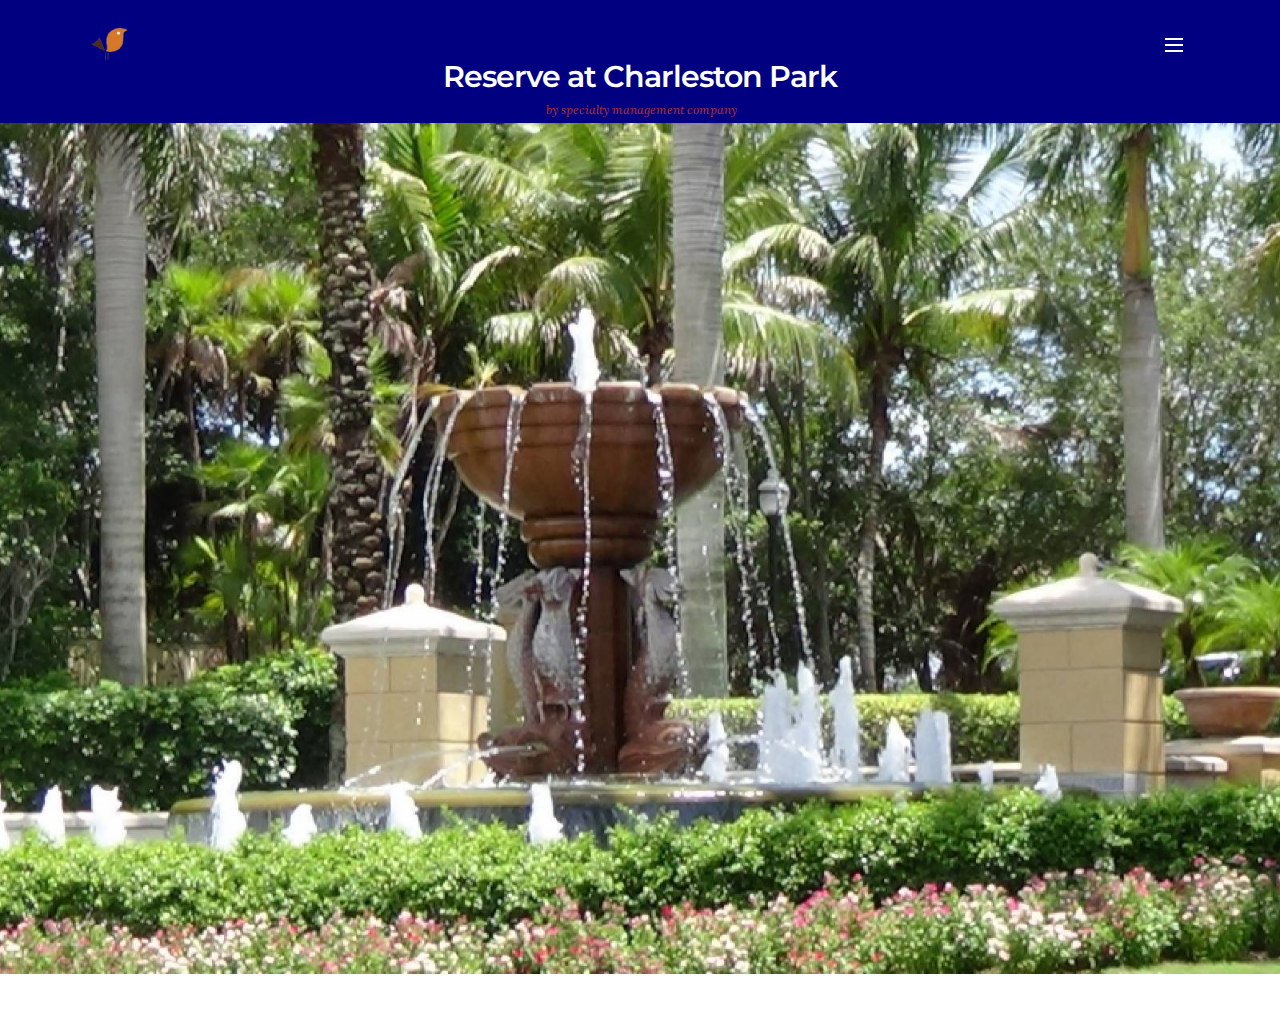
<file: index.html>
<!DOCTYPE html>
<html>
<head>
  <!-- Site made with Mobirise Website Builder v3.11.1, https://mobirise.com -->
  <meta charset="UTF-8">
  <meta http-equiv="X-UA-Compatible" content="IE=edge">
  <meta name="generator" content="Mobirise v3.11.1, mobirise.com">
  <meta name="viewport" content="width=device-width, initial-scale=1">
  <link rel="shortcut icon" href="assets/images/transbirdx120-128x128.png" type="image/x-icon">
  <meta name="description" content="">
  
  <link rel="stylesheet" href="https://fonts.googleapis.com/css?family=Lora:400,700,400italic,700italic&amp;subset=latin">
  <link rel="stylesheet" href="https://fonts.googleapis.com/css?family=Montserrat:400,700">
  <link rel="stylesheet" href="https://fonts.googleapis.com/css?family=Raleway:100,100i,200,200i,300,300i,400,400i,500,500i,600,600i,700,700i,800,800i,900,900i">
  <link rel="stylesheet" href="assets/bootstrap-material-design-font/css/material.css">
  <link rel="stylesheet" href="assets/tether/tether.min.css">
  <link rel="stylesheet" href="assets/bootstrap/css/bootstrap.min.css">
  <link rel="stylesheet" href="assets/animate.css/animate.min.css">
  <link rel="stylesheet" href="assets/dropdown/css/style.css">
  <link rel="stylesheet" href="assets/theme/css/style.css">
  <link rel="stylesheet" href="assets/mobirise/css/mbr-additional.css" type="text/css">
  
  
  
</head>
<body>
<section id="menu-m">

    <nav class="navbar navbar-dropdown bg-color transparent navbar-fixed-top">
        <div class="container">

            <div class="mbr-table">
                <div class="mbr-table-cell">

                    <div class="navbar-brand">
                        <a href="http://www.greatcommunities.com/SMC_Corporate_Website/Contact_Us.html" class="navbar-logo"><img src="assets/images/transbirdx120-128x128.png" alt="Mobirise"></a>
                        
                    </div>

                </div>
                <div class="mbr-table-cell">

                    <button class="navbar-toggler pull-xs-right" type="button" data-toggle="collapse" data-target="#exCollapsingNavbar">
                        <div class="hamburger-icon"></div>
                    </button>

                    <ul class="nav-dropdown collapse pull-xs-right nav navbar-nav navbar-toggleable-xl" id="exCollapsingNavbar"><li class="nav-item dropdown"><a class="nav-link link dropdown-toggle" href="https://mobirise.com/" data-toggle="dropdown-submenu" aria-expanded="false">Board and Committees</a><div class="dropdown-menu"><div class="dropdown"><a class="dropdown-item dropdown-toggle" href="bodpage.html" data-toggle="dropdown-submenu" aria-expanded="false">Board of Directors</a></div><a class="dropdown-item" href="arcpage.html">ARC Committee</a></div></li><li class="nav-item dropdown"><a class="nav-link link dropdown-toggle" data-toggle="dropdown-submenu" href="localgovernmentpage.html" aria-expanded="false">Local Governments</a><div class="dropdown-menu"><a class="dropdown-item" href="https://mobirise.com/">Mobile friendly</a><a class="dropdown-item" href="https://mobirise.com/">Based on Bootstrap</a><div class="dropdown"><a class="dropdown-item dropdown-toggle" data-toggle="dropdown-submenu" href="https://mobirise.com/">Trendy blocks</a><div class="dropdown-menu dropdown-submenu"><a class="dropdown-item" href="https://mobirise.com/">Image/content slider</a><a class="dropdown-item" href="https://mobirise.com/">Contact forms</a><a class="dropdown-item" href="https://mobirise.com/">Image gallery</a><a class="dropdown-item" href="https://mobirise.com/">Mobile menu</a><a class="dropdown-item" href="https://mobirise.com/">Google maps</a><a class="dropdown-item" href="https://mobirise.com/">Social buttons</a><a class="dropdown-item" href="https://mobirise.com/">Google fonts</a><a class="dropdown-item" href="https://mobirise.com/">Video background</a></div></div><a class="dropdown-item" href="https://mobirise.com/">Host anywhere</a></div></li><li class="nav-item dropdown open"><a class="nav-link link dropdown-toggle" data-toggle="dropdown-submenu" href="https://mobirise.com/" aria-expanded="true">Governing Documents</a><div class="dropdown-menu"><a class="dropdown-item" href="http://forums.mobirise.com/">Forum</a><a class="dropdown-item" href="https://mobirise.com/">Tutorials</a><a class="dropdown-item" href="https://mobirise.com/">Contact us</a></div></li><li class="nav-item nav-btn"><a class="nav-link btn btn-white btn-white-outline" href="index.html">Home</a></li></ul>
                    <button hidden="" class="navbar-toggler navbar-close" type="button" data-toggle="collapse" data-target="#exCollapsingNavbar">
                        <div class="close-icon"></div>
                    </button>

                </div>
            </div>

        </div>
    </nav>

</section>

<section class="engine"><a rel="external" href="https://mobirise.com">Site Maker</a></section><section class="mbr-section mbr-section__container article mbr-after-navbar" id="header3-j" style="background-color: rgb(0, 0, 128); padding-top: 60px; padding-bottom: 0px;">
    <div class="container">
        <div class="row">
            <div class="col-xs-12">
                <h3 class="mbr-section-title display-2">Reserve at Charleston Park</h3>
                <small class="mbr-section-subtitle">&nbsp;by specialty management company</small>
            </div>
        </div>
    </div>
</section>

<section class="mbr-section mbr-section-hero mbr-section-full mbr-parallax-background" id="header1-l" style="background-image: url(assets/images/dsc00015-2000x1125.jpg);">

    

    <div class="mbr-table-cell">

        <div class="container">
            <div class="row">
                <div class="mbr-section col-md-10 col-md-offset-1 text-xs-center">

                    
                    
                    
                </div>
            </div>
        </div>
    </div>

    

</section>


  <script src="assets/web/assets/jquery/jquery.min.js"></script>
  <script src="assets/tether/tether.min.js"></script>
  <script src="assets/bootstrap/js/bootstrap.min.js"></script>
  <script src="assets/smooth-scroll/SmoothScroll.js"></script>
  <script src="assets/viewportChecker/jquery.viewportchecker.js"></script>
  <script src="assets/jarallax/jarallax.js"></script>
  <script src="assets/dropdown/js/script.min.js"></script>
  <script src="assets/touchSwipe/jquery.touchSwipe.min.js"></script>
  <script src="assets/theme/js/script.js"></script>
  
  
  <input name="animation" type="hidden">
  </body>
</html>
</file>
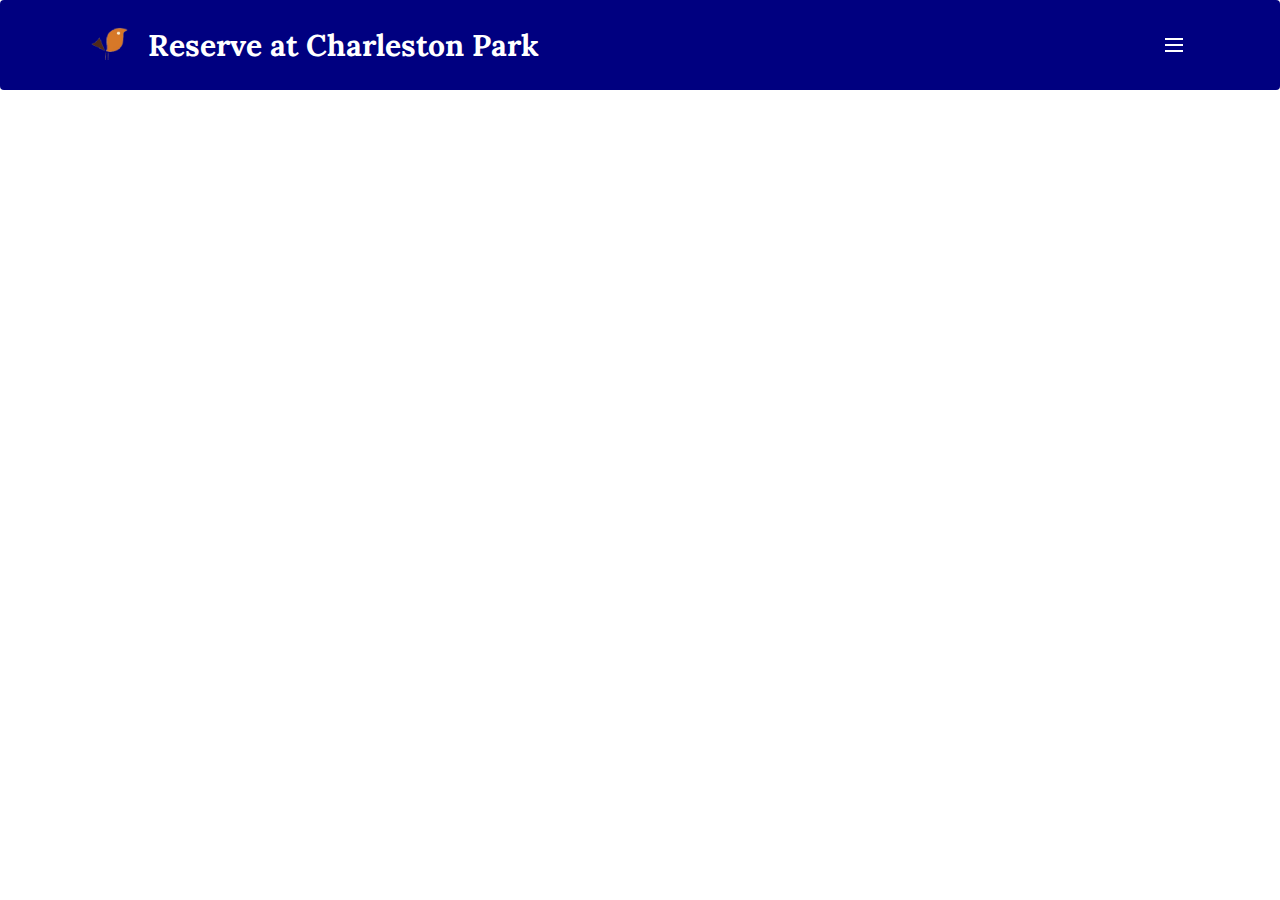
<file: arcpage.html>
<!DOCTYPE html>
<html>
<head>
  <!-- Site made with Mobirise Website Builder v3.11.1, https://mobirise.com -->
  <meta charset="UTF-8">
  <meta http-equiv="X-UA-Compatible" content="IE=edge">
  <meta name="generator" content="Mobirise v3.11.1, mobirise.com">
  <meta name="viewport" content="width=device-width, initial-scale=1">
  <link rel="shortcut icon" href="assets/images/transbirdx120-128x128.png" type="image/x-icon">
  <meta name="description" content="Website Maker Description">
  <title>Website Maker Title</title>
  <link rel="stylesheet" href="https://fonts.googleapis.com/css?family=Lora:400,700,400italic,700italic&amp;subset=latin">
  <link rel="stylesheet" href="https://fonts.googleapis.com/css?family=Montserrat:400,700">
  <link rel="stylesheet" href="https://fonts.googleapis.com/css?family=Raleway:100,100i,200,200i,300,300i,400,400i,500,500i,600,600i,700,700i,800,800i,900,900i">
  <link rel="stylesheet" href="assets/bootstrap-material-design-font/css/material.css">
  <link rel="stylesheet" href="assets/tether/tether.min.css">
  <link rel="stylesheet" href="assets/bootstrap/css/bootstrap.min.css">
  <link rel="stylesheet" href="assets/dropdown/css/style.css">
  <link rel="stylesheet" href="assets/animate.css/animate.min.css">
  <link rel="stylesheet" href="assets/theme/css/style.css">
  <link rel="stylesheet" href="assets/mobirise/css/mbr-additional.css" type="text/css">
  
  
  
</head>
<body>
<section id="ext_menu-9">

    <nav class="navbar navbar-dropdown">
        <div class="container">

            <div class="mbr-table">
                <div class="mbr-table-cell">

                    <div class="navbar-brand">
                        <a href="https://mobirise.com" class="navbar-logo"><img src="assets/images/transbirdx120-128x128.png" alt="Mobirise"></a>
                        <a class="navbar-caption text-white" href="index.html">Reserve at Charleston Park<br></a>
                    </div>

                </div>
                <div class="mbr-table-cell">

                    <button class="navbar-toggler pull-xs-right" type="button" data-toggle="collapse" data-target="#exCollapsingNavbar">
                        <div class="hamburger-icon"></div>
                    </button>

                    <ul class="nav-dropdown collapse pull-xs-right nav navbar-nav navbar-toggleable-xl" id="exCollapsingNavbar"><li class="nav-item dropdown"><a class="nav-link link dropdown-toggle" href="https://mobirise.com/" data-toggle="dropdown-submenu" aria-expanded="false">Board &amp; Committee Info</a><div class="dropdown-menu"><a class="dropdown-item" href="#">Board of Directors</a><a class="dropdown-item" href="arcpage.html">ARC Committee</a></div></li><li class="nav-item"><a class="nav-link link" href="https://mobirise.com/">FEATURES</a></li><li class="nav-item"><a class="nav-link link" href="https://mobirise.com/">HELP</a></li><li class="nav-item nav-btn"><a class="nav-link btn btn-white btn-white-outline" href="index.html">Home</a></li><li class="nav-item nav-btn"><a class="nav-link btn btn-primary" href="https://mobirise.com/">BUY</a></li></ul>
                    <button hidden="" class="navbar-toggler navbar-close" type="button" data-toggle="collapse" data-target="#exCollapsingNavbar">
                        <div class="close-icon"></div>
                    </button>

                </div>
            </div>

        </div>
    </nav>

</section>


  <section class="engine"><a rel="external" href="https://mobirise.com">Mobirise</a></section><script src="assets/web/assets/jquery/jquery.min.js"></script>
  <script src="assets/tether/tether.min.js"></script>
  <script src="assets/bootstrap/js/bootstrap.min.js"></script>
  <script src="assets/smooth-scroll/SmoothScroll.js"></script>
  <script src="assets/dropdown/js/script.min.js"></script>
  <script src="assets/touchSwipe/jquery.touchSwipe.min.js"></script>
  <script src="assets/viewportChecker/jquery.viewportchecker.js"></script>
  <script src="assets/theme/js/script.js"></script>
  
  
  <input name="animation" type="hidden">
  </body>
</html>
</file>
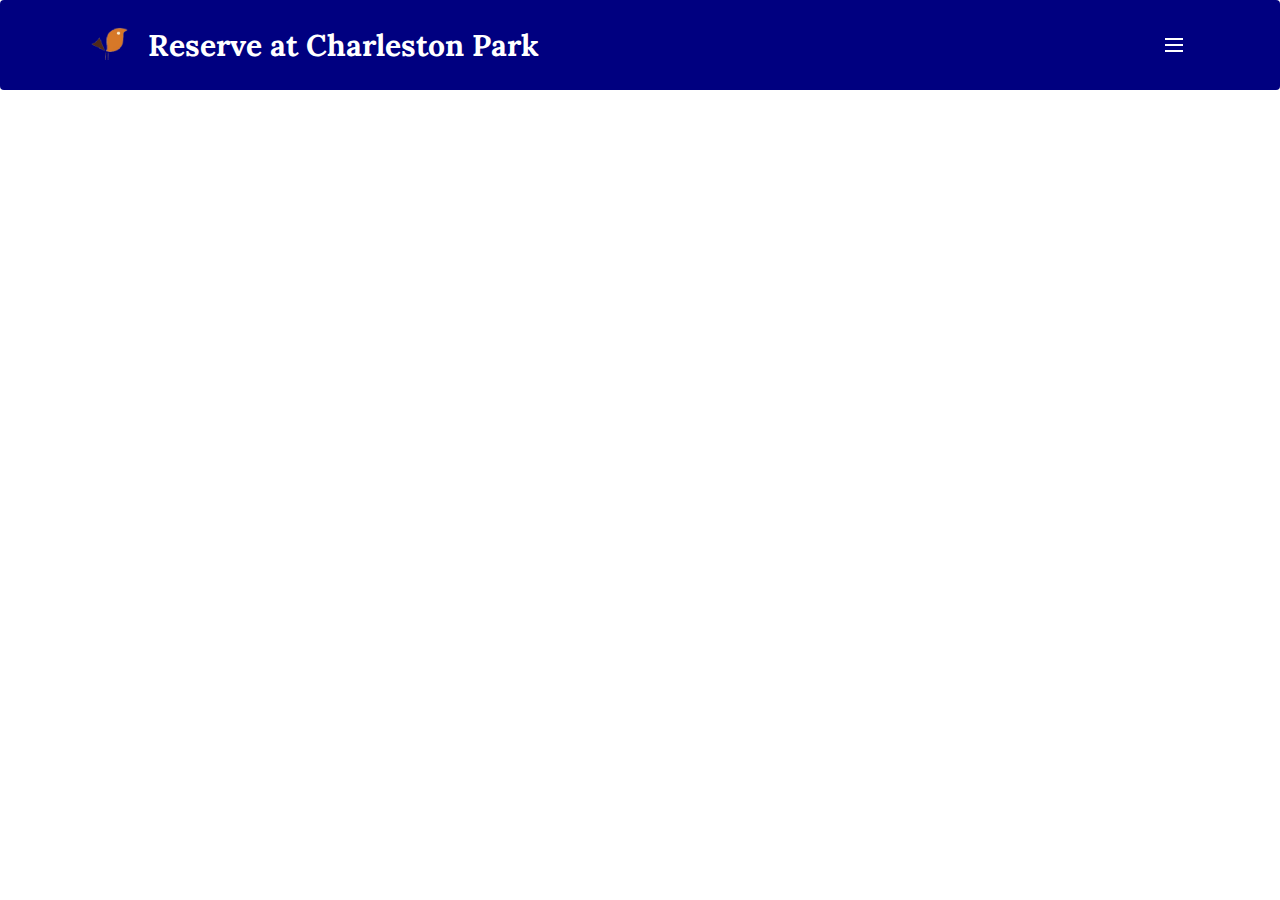
<file: bodpage.html>
<!DOCTYPE html>
<html>
<head>
  <!-- Site made with Mobirise Website Builder v3.11.1, https://mobirise.com -->
  <meta charset="UTF-8">
  <meta http-equiv="X-UA-Compatible" content="IE=edge">
  <meta name="generator" content="Mobirise v3.11.1, mobirise.com">
  <meta name="viewport" content="width=device-width, initial-scale=1">
  <link rel="shortcut icon" href="assets/images/transbirdx120-128x128.png" type="image/x-icon">
  <meta name="description" content="Website Maker Description">
  <title>Website Maker Title</title>
  <link rel="stylesheet" href="https://fonts.googleapis.com/css?family=Lora:400,700,400italic,700italic&amp;subset=latin">
  <link rel="stylesheet" href="https://fonts.googleapis.com/css?family=Montserrat:400,700">
  <link rel="stylesheet" href="https://fonts.googleapis.com/css?family=Raleway:100,100i,200,200i,300,300i,400,400i,500,500i,600,600i,700,700i,800,800i,900,900i">
  <link rel="stylesheet" href="assets/bootstrap-material-design-font/css/material.css">
  <link rel="stylesheet" href="assets/tether/tether.min.css">
  <link rel="stylesheet" href="assets/bootstrap/css/bootstrap.min.css">
  <link rel="stylesheet" href="assets/dropdown/css/style.css">
  <link rel="stylesheet" href="assets/animate.css/animate.min.css">
  <link rel="stylesheet" href="assets/theme/css/style.css">
  <link rel="stylesheet" href="assets/mobirise/css/mbr-additional.css" type="text/css">
  
  
  
</head>
<body>
<section id="ext_menu-8">

    <nav class="navbar navbar-dropdown">
        <div class="container">

            <div class="mbr-table">
                <div class="mbr-table-cell">

                    <div class="navbar-brand">
                        <a href="https://mobirise.com" class="navbar-logo"><img src="assets/images/transbirdx120-128x128.png" alt="Mobirise"></a>
                        <a class="navbar-caption text-white" href="index.html">Reserve at Charleston Park<br></a>
                    </div>

                </div>
                <div class="mbr-table-cell">

                    <button class="navbar-toggler pull-xs-right" type="button" data-toggle="collapse" data-target="#exCollapsingNavbar">
                        <div class="hamburger-icon"></div>
                    </button>

                    <ul class="nav-dropdown collapse pull-xs-right nav navbar-nav navbar-toggleable-xl" id="exCollapsingNavbar"><li class="nav-item dropdown"><a class="nav-link link dropdown-toggle" href="https://mobirise.com/" data-toggle="dropdown-submenu" aria-expanded="false">Board &amp; Committee Info</a><div class="dropdown-menu"><a class="dropdown-item" href="#">Board of Directors</a><a class="dropdown-item" href="arcpage.html">ARC Committee</a></div></li><li class="nav-item"><a class="nav-link link" href="https://mobirise.com/">FEATURES</a></li><li class="nav-item"><a class="nav-link link" href="https://mobirise.com/">HELP</a></li><li class="nav-item nav-btn"><a class="nav-link btn btn-white btn-white-outline" href="index.html">Home</a></li><li class="nav-item nav-btn"><a class="nav-link btn btn-primary" href="https://mobirise.com/">BUY</a></li></ul>
                    <button hidden="" class="navbar-toggler navbar-close" type="button" data-toggle="collapse" data-target="#exCollapsingNavbar">
                        <div class="close-icon"></div>
                    </button>

                </div>
            </div>

        </div>
    </nav>

</section>


  <section class="engine"><a rel="external" href="https://mobirise.com">Mobirise Website Maker</a></section><script src="assets/web/assets/jquery/jquery.min.js"></script>
  <script src="assets/tether/tether.min.js"></script>
  <script src="assets/bootstrap/js/bootstrap.min.js"></script>
  <script src="assets/smooth-scroll/SmoothScroll.js"></script>
  <script src="assets/dropdown/js/script.min.js"></script>
  <script src="assets/touchSwipe/jquery.touchSwipe.min.js"></script>
  <script src="assets/viewportChecker/jquery.viewportchecker.js"></script>
  <script src="assets/theme/js/script.js"></script>
  
  
  <input name="animation" type="hidden">
  </body>
</html>
</file>
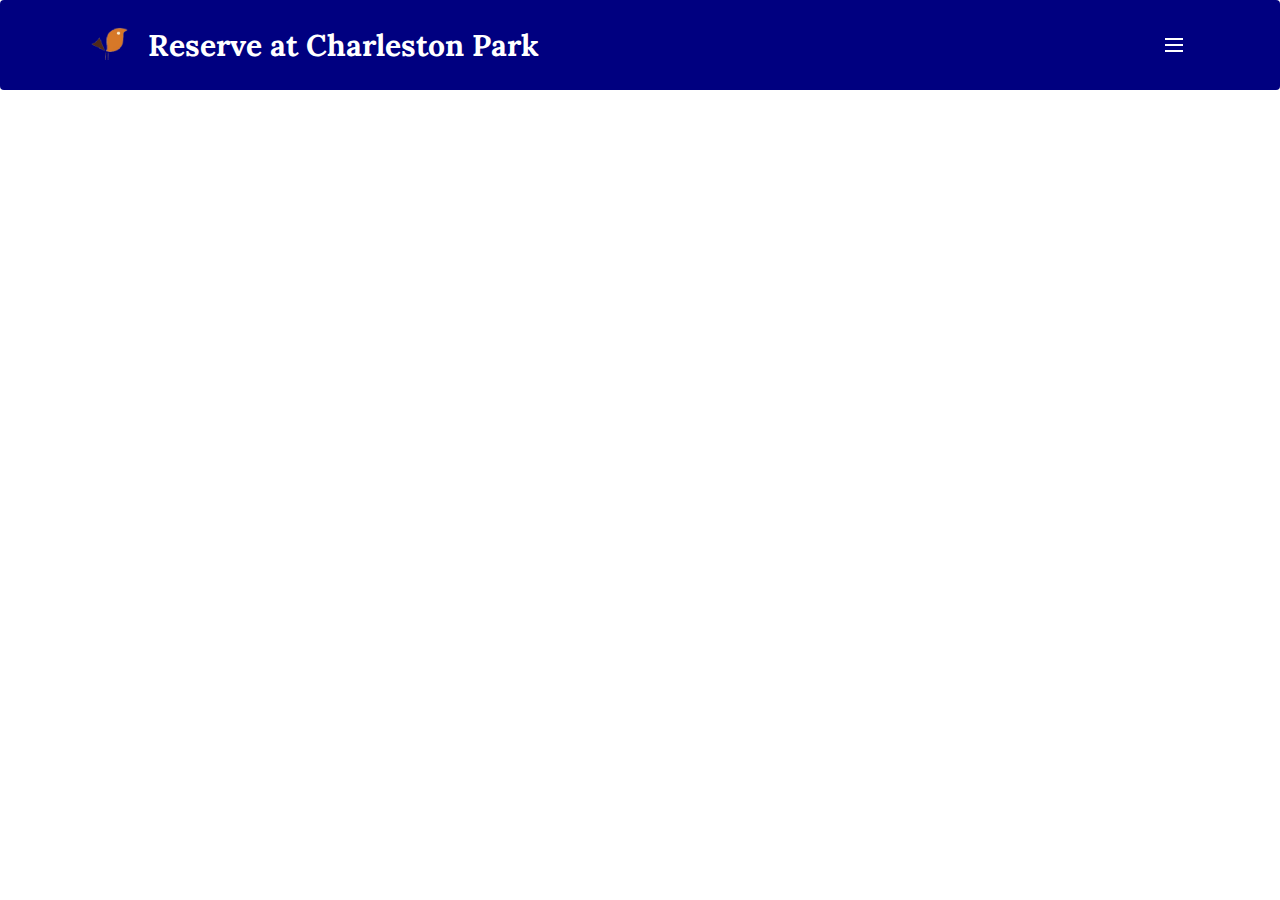
<file: docpage.html>
<!DOCTYPE html>
<html>
<head>
  <!-- Site made with Mobirise Website Builder v3.11.1, https://mobirise.com -->
  <meta charset="UTF-8">
  <meta http-equiv="X-UA-Compatible" content="IE=edge">
  <meta name="generator" content="Mobirise v3.11.1, mobirise.com">
  <meta name="viewport" content="width=device-width, initial-scale=1">
  <link rel="shortcut icon" href="assets/images/transbirdx120-128x128.png" type="image/x-icon">
  <meta name="description" content="Website Maker Description">
  <title>Website Maker Title</title>
  <link rel="stylesheet" href="https://fonts.googleapis.com/css?family=Lora:400,700,400italic,700italic&amp;subset=latin">
  <link rel="stylesheet" href="https://fonts.googleapis.com/css?family=Montserrat:400,700">
  <link rel="stylesheet" href="https://fonts.googleapis.com/css?family=Raleway:100,100i,200,200i,300,300i,400,400i,500,500i,600,600i,700,700i,800,800i,900,900i">
  <link rel="stylesheet" href="assets/bootstrap-material-design-font/css/material.css">
  <link rel="stylesheet" href="assets/tether/tether.min.css">
  <link rel="stylesheet" href="assets/bootstrap/css/bootstrap.min.css">
  <link rel="stylesheet" href="assets/dropdown/css/style.css">
  <link rel="stylesheet" href="assets/animate.css/animate.min.css">
  <link rel="stylesheet" href="assets/theme/css/style.css">
  <link rel="stylesheet" href="assets/mobirise/css/mbr-additional.css" type="text/css">
  
  
  
</head>
<body>
<section id="ext_menu-a">

    <nav class="navbar navbar-dropdown">
        <div class="container">

            <div class="mbr-table">
                <div class="mbr-table-cell">

                    <div class="navbar-brand">
                        <a href="https://mobirise.com" class="navbar-logo"><img src="assets/images/transbirdx120-128x128.png" alt="Mobirise"></a>
                        <a class="navbar-caption text-white" href="index.html">Reserve at Charleston Park<br></a>
                    </div>

                </div>
                <div class="mbr-table-cell">

                    <button class="navbar-toggler pull-xs-right" type="button" data-toggle="collapse" data-target="#exCollapsingNavbar">
                        <div class="hamburger-icon"></div>
                    </button>

                    <ul class="nav-dropdown collapse pull-xs-right nav navbar-nav navbar-toggleable-xl" id="exCollapsingNavbar"><li class="nav-item dropdown"><a class="nav-link link dropdown-toggle" href="https://mobirise.com/" data-toggle="dropdown-submenu" aria-expanded="false">Board &amp; Committee Info</a><div class="dropdown-menu"><a class="dropdown-item" href="#">Board of Directors</a><a class="dropdown-item" href="arcpage.html">ARC Committee</a></div></li><li class="nav-item"><a class="nav-link link" href="https://mobirise.com/">FEATURES</a></li><li class="nav-item"><a class="nav-link link" href="https://mobirise.com/">HELP</a></li><li class="nav-item nav-btn"><a class="nav-link btn btn-white btn-white-outline" href="index.html">Home</a></li><li class="nav-item nav-btn"><a class="nav-link btn btn-primary" href="https://mobirise.com/">BUY</a></li></ul>
                    <button hidden="" class="navbar-toggler navbar-close" type="button" data-toggle="collapse" data-target="#exCollapsingNavbar">
                        <div class="close-icon"></div>
                    </button>

                </div>
            </div>

        </div>
    </nav>

</section>


  <section class="engine"><a rel="external" href="https://mobirise.com">Web Page Builder</a></section><script src="assets/web/assets/jquery/jquery.min.js"></script>
  <script src="assets/tether/tether.min.js"></script>
  <script src="assets/bootstrap/js/bootstrap.min.js"></script>
  <script src="assets/smooth-scroll/SmoothScroll.js"></script>
  <script src="assets/dropdown/js/script.min.js"></script>
  <script src="assets/touchSwipe/jquery.touchSwipe.min.js"></script>
  <script src="assets/viewportChecker/jquery.viewportchecker.js"></script>
  <script src="assets/theme/js/script.js"></script>
  
  
  <input name="animation" type="hidden">
  </body>
</html>
</file>
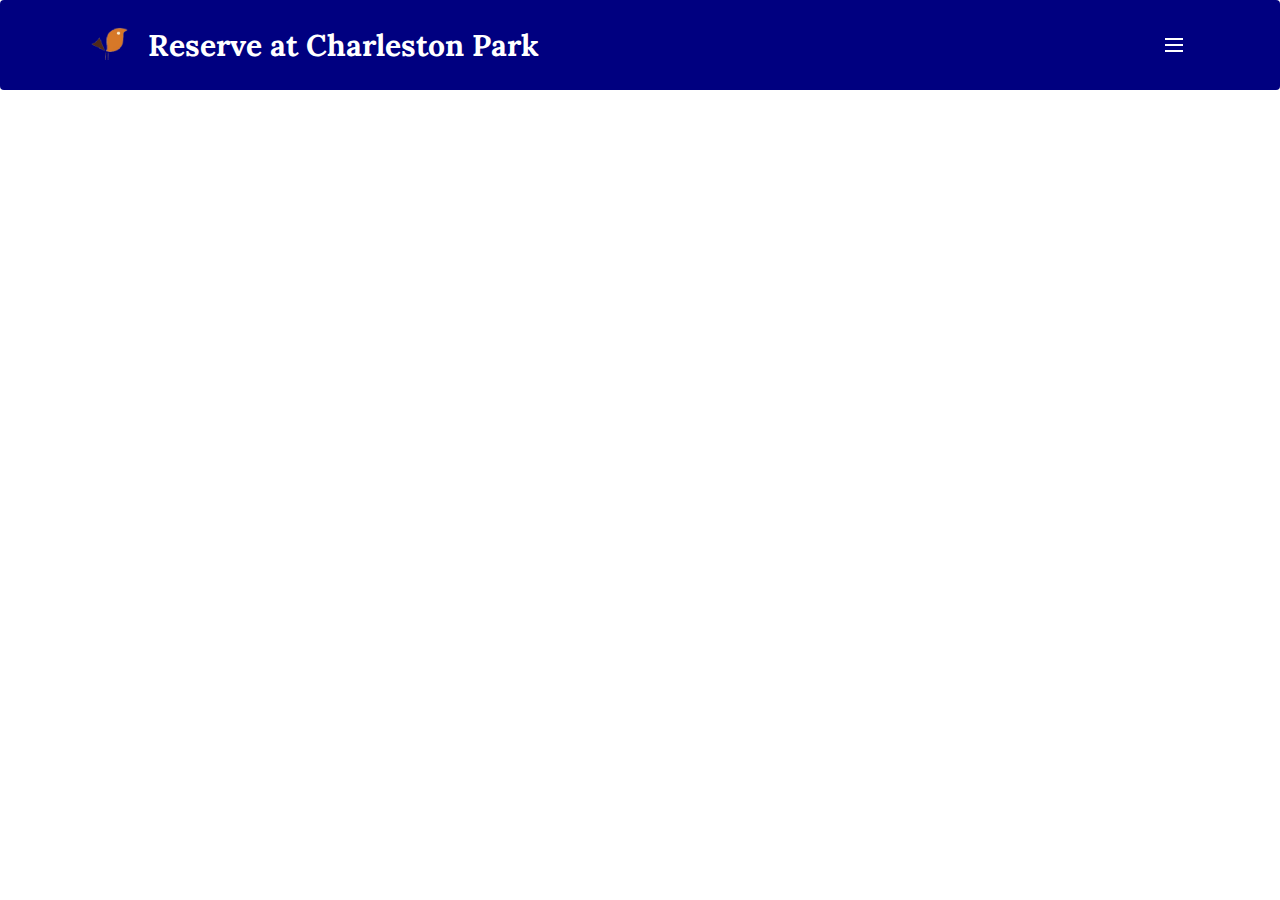
<file: localgovernmentpage.html>
<!DOCTYPE html>
<html>
<head>
  <!-- Site made with Mobirise Website Builder v3.11.1, https://mobirise.com -->
  <meta charset="UTF-8">
  <meta http-equiv="X-UA-Compatible" content="IE=edge">
  <meta name="generator" content="Mobirise v3.11.1, mobirise.com">
  <meta name="viewport" content="width=device-width, initial-scale=1">
  <link rel="shortcut icon" href="assets/images/transbirdx120-128x128.png" type="image/x-icon">
  <meta name="description" content="Website Maker Description">
  <title>Website Maker Title</title>
  <link rel="stylesheet" href="https://fonts.googleapis.com/css?family=Lora:400,700,400italic,700italic&amp;subset=latin">
  <link rel="stylesheet" href="https://fonts.googleapis.com/css?family=Montserrat:400,700">
  <link rel="stylesheet" href="https://fonts.googleapis.com/css?family=Raleway:100,100i,200,200i,300,300i,400,400i,500,500i,600,600i,700,700i,800,800i,900,900i">
  <link rel="stylesheet" href="assets/bootstrap-material-design-font/css/material.css">
  <link rel="stylesheet" href="assets/tether/tether.min.css">
  <link rel="stylesheet" href="assets/bootstrap/css/bootstrap.min.css">
  <link rel="stylesheet" href="assets/dropdown/css/style.css">
  <link rel="stylesheet" href="assets/animate.css/animate.min.css">
  <link rel="stylesheet" href="assets/theme/css/style.css">
  <link rel="stylesheet" href="assets/mobirise/css/mbr-additional.css" type="text/css">
  
  
  
</head>
<body>
<section id="ext_menu-b">

    <nav class="navbar navbar-dropdown">
        <div class="container">

            <div class="mbr-table">
                <div class="mbr-table-cell">

                    <div class="navbar-brand">
                        <a href="https://mobirise.com" class="navbar-logo"><img src="assets/images/transbirdx120-128x128.png" alt="Mobirise"></a>
                        <a class="navbar-caption text-white" href="index.html">Reserve at Charleston Park<br></a>
                    </div>

                </div>
                <div class="mbr-table-cell">

                    <button class="navbar-toggler pull-xs-right" type="button" data-toggle="collapse" data-target="#exCollapsingNavbar">
                        <div class="hamburger-icon"></div>
                    </button>

                    <ul class="nav-dropdown collapse pull-xs-right nav navbar-nav navbar-toggleable-xl" id="exCollapsingNavbar"><li class="nav-item dropdown"><a class="nav-link link dropdown-toggle" href="https://mobirise.com/" data-toggle="dropdown-submenu" aria-expanded="false">Board &amp; Committee Info</a><div class="dropdown-menu"><a class="dropdown-item" href="#">Board of Directors</a><a class="dropdown-item" href="arcpage.html">ARC Committee</a></div></li><li class="nav-item"><a class="nav-link link" href="https://mobirise.com/">FEATURES</a></li><li class="nav-item"><a class="nav-link link" href="https://mobirise.com/">HELP</a></li><li class="nav-item nav-btn"><a class="nav-link btn btn-white btn-white-outline" href="index.html">Home</a></li><li class="nav-item nav-btn"><a class="nav-link btn btn-primary" href="https://mobirise.com/">BUY</a></li></ul>
                    <button hidden="" class="navbar-toggler navbar-close" type="button" data-toggle="collapse" data-target="#exCollapsingNavbar">
                        <div class="close-icon"></div>
                    </button>

                </div>
            </div>

        </div>
    </nav>

</section>


  <section class="engine"><a rel="external" href="https://mobirise.com">Website Creator</a></section><script src="assets/web/assets/jquery/jquery.min.js"></script>
  <script src="assets/tether/tether.min.js"></script>
  <script src="assets/bootstrap/js/bootstrap.min.js"></script>
  <script src="assets/smooth-scroll/SmoothScroll.js"></script>
  <script src="assets/dropdown/js/script.min.js"></script>
  <script src="assets/touchSwipe/jquery.touchSwipe.min.js"></script>
  <script src="assets/viewportChecker/jquery.viewportchecker.js"></script>
  <script src="assets/theme/js/script.js"></script>
  
  
  <input name="animation" type="hidden">
  </body>
</html>
</file>
<file: assets/bootstrap-material-design-font/css/material.css>
@font-face {
  font-family: 'Material-Design-Icons';
  src: url('../fonts/Material-Design-Icons.eot?3ocs8m');
  src: url('../fonts/Material-Design-Icons.eot?#iefix3ocs8m') format('embedded-opentype'), url('../fonts/Material-Design-Icons.woff?3ocs8m') format('woff'), url('../fonts/Material-Design-Icons.ttf?3ocs8m') format('truetype'), url('../fonts/Material-Design-Icons.svg?3ocs8m#Material-Design-Icons') format('svg');
  font-weight: normal;
  font-style: normal;
}
[class^="mdi-"],
[class*="mdi-"] {
  speak: none;
  display: inline-block;
  font-style: normal;
  font-variant:normal;
  font-weight:normal;
  /*font-size:24px;*/
  line-height:1;
  font-family:'Material-Design-Icons' !important;
  text-rendering: auto;
  
  -webkit-font-smoothing: antialiased;
  -moz-osx-font-smoothing: grayscale;
  -webkit-transform: translate(0, 0);
      -ms-transform: translate(0, 0);
          transform: translate(0, 0);
}
[class^="mdi-"]:before,
[class*="mdi-"]:before {
  display: inline-block;
  speak: none;
  text-decoration: inherit;
}
[class^="mdi-"].pull-left,
[class*="mdi-"].pull-left {
  margin-right: .3em;
}
[class^="mdi-"].pull-right,
[class*="mdi-"].pull-right {
  margin-left: .3em;
}
[class^="mdi-"].mdi-lg:before,
[class*="mdi-"].mdi-lg:before,
[class^="mdi-"].mdi-lg:after,
[class*="mdi-"].mdi-lg:after {
  font-size: 1.33333333em;
  line-height: 0.75em;
  vertical-align: -15%;
}
[class^="mdi-"].mdi-2x:before,
[class*="mdi-"].mdi-2x:before,
[class^="mdi-"].mdi-2x:after,
[class*="mdi-"].mdi-2x:after {
  font-size: 2em;
}
[class^="mdi-"].mdi-3x:before,
[class*="mdi-"].mdi-3x:before,
[class^="mdi-"].mdi-3x:after,
[class*="mdi-"].mdi-3x:after {
  font-size: 3em;
}
[class^="mdi-"].mdi-4x:before,
[class*="mdi-"].mdi-4x:before,
[class^="mdi-"].mdi-4x:after,
[class*="mdi-"].mdi-4x:after {
  font-size: 4em;
}
[class^="mdi-"].mdi-5x:before,
[class*="mdi-"].mdi-5x:before,
[class^="mdi-"].mdi-5x:after,
[class*="mdi-"].mdi-5x:after {
  font-size: 5em;
}
[class^="mdi-device-signal-cellular-"]:after,
[class^="mdi-device-battery-"]:after,
[class^="mdi-device-battery-charging-"]:after,
[class^="mdi-device-signal-cellular-connected-no-internet-"]:after,
[class^="mdi-device-signal-wifi-"]:after,
[class^="mdi-device-signal-wifi-statusbar-not-connected"]:after,
.mdi-device-network-wifi:after {
  opacity: .3;
  position: absolute;
  left: 0;
  top: 0;
  z-index: 1;
  display: inline-block;
  speak: none;
  text-decoration: inherit;
}
[class^="mdi-device-signal-cellular-"]:after {
  content: "\e758";
}
[class^="mdi-device-battery-"]:after {
  content: "\e735";
}
[class^="mdi-device-battery-charging-"]:after {
  content: "\e733";
}
[class^="mdi-device-signal-cellular-connected-no-internet-"]:after {
  content: "\e75d";
}
[class^="mdi-device-signal-wifi-"]:after,
.mdi-device-network-wifi:after {
  content: "\e765";
}
[class^="mdi-device-signal-wifi-statusbasr-not-connected"]:after {
  content: "\e8f7";
}
.mdi-device-signal-cellular-off:after,
.mdi-device-signal-cellular-null:after,
.mdi-device-signal-cellular-no-sim:after,
.mdi-device-signal-wifi-off:after,
.mdi-device-signal-wifi-4-bar:after,
.mdi-device-signal-cellular-4-bar:after,
.mdi-device-battery-alert:after,
.mdi-device-signal-cellular-connected-no-internet-4-bar:after,
.mdi-device-battery-std:after,
.mdi-device-battery-full .mdi-device-battery-unknown:after {
  content: "";
}
.mdi-fw {
  width: 1.28571429em;
  text-align: center;
}
.mdi-ul {
  padding-left: 0;
  margin-left: 2.14285714em;
  list-style-type: none;
}
.mdi-ul > li {
  position: relative;
}
.mdi-li {
  position: absolute;
  left: -2.14285714em;
  width: 2.14285714em;
  top: 0.14285714em;
  text-align: center;
}
.mdi-li.mdi-lg {
  left: -1.85714286em;
}
.mdi-border {
  padding: .2em .25em .15em;
  border: solid 0.08em #eeeeee;
  border-radius: .1em;
}
.mdi-spin {
  -webkit-animation: mdi-spin 2s infinite linear;
  animation: mdi-spin 2s infinite linear;
  -webkit-transform-origin: 50% 50%;
  -ms-transform-origin: 50% 50%;
      transform-origin: 50% 50%;
}
.mdi-pulse {
  -webkit-animation: mdi-spin 1s steps(8) infinite;
  animation: mdi-spin 1s steps(8) infinite;
  -webkit-transform-origin: 50% 50%;
  -ms-transform-origin: 50% 50%;
      transform-origin: 50% 50%;
}
@-webkit-keyframes mdi-spin {
  0% {
    -webkit-transform: rotate(0deg);
    transform: rotate(0deg);
  }
  100% {
    -webkit-transform: rotate(359deg);
    transform: rotate(359deg);
  }
}
@keyframes mdi-spin {
  0% {
    -webkit-transform: rotate(0deg);
    transform: rotate(0deg);
  }
  100% {
    -webkit-transform: rotate(359deg);
    transform: rotate(359deg);
  }
}
.mdi-rotate-90 {
  filter: progid:DXImageTransform.Microsoft.BasicImage(rotation=1);
  -webkit-transform: rotate(90deg);
  -ms-transform: rotate(90deg);
  transform: rotate(90deg);
}
.mdi-rotate-180 {
  filter: progid:DXImageTransform.Microsoft.BasicImage(rotation=2);
  -webkit-transform: rotate(180deg);
  -ms-transform: rotate(180deg);
  transform: rotate(180deg);
}
.mdi-rotate-270 {
  filter: progid:DXImageTransform.Microsoft.BasicImage(rotation=3);
  -webkit-transform: rotate(270deg);
  -ms-transform: rotate(270deg);
  transform: rotate(270deg);
}
.mdi-flip-horizontal {
  filter: progid:DXImageTransform.Microsoft.BasicImage(rotation=0, mirror=1);
  -webkit-transform: scale(-1, 1);
  -ms-transform: scale(-1, 1);
  transform: scale(-1, 1);
}
.mdi-flip-vertical {
  filter: progid:DXImageTransform.Microsoft.BasicImage(rotation=2, mirror=1);
  -webkit-transform: scale(1, -1);
  -ms-transform: scale(1, -1);
  transform: scale(1, -1);
}
:root .mdi-rotate-90,
:root .mdi-rotate-180,
:root .mdi-rotate-270,
:root .mdi-flip-horizontal,
:root .mdi-flip-vertical {
  -webkit-filter: none;
          filter: none;
}
.mdi-stack {
  position: relative;
  display: inline-block;
  width: 2em;
  height: 2em;
  line-height: 2em;
  vertical-align: middle;
}
.mdi-stack-1x,
.mdi-stack-2x {
  position: absolute;
  left: 0;
  width: 100%;
  text-align: center;
}
.mdi-stack-1x {
  line-height: inherit;
}
.mdi-stack-2x {
  font-size: 2em;
}
.mdi-inverse {
  color: #ffffff;
}
/* Start Icons */
.mdi-action-3d-rotation:before {
  content: "\e600";
}
.mdi-action-accessibility:before {
  content: "\e601";
}
.mdi-action-account-balance-wallet:before {
  content: "\e602";
}
.mdi-action-account-balance:before {
  content: "\e603";
}
.mdi-action-account-box:before {
  content: "\e604";
}
.mdi-action-account-child:before {
  content: "\e605";
}
.mdi-action-account-circle:before {
  content: "\e606";
}
.mdi-action-add-shopping-cart:before {
  content: "\e607";
}
.mdi-action-alarm-add:before {
  content: "\e608";
}
.mdi-action-alarm-off:before {
  content: "\e609";
}
.mdi-action-alarm-on:before {
  content: "\e60a";
}
.mdi-action-alarm:before {
  content: "\e60b";
}
.mdi-action-android:before {
  content: "\e60c";
}
.mdi-action-announcement:before {
  content: "\e60d";
}
.mdi-action-aspect-ratio:before {
  content: "\e60e";
}
.mdi-action-assessment:before {
  content: "\e60f";
}
.mdi-action-assignment-ind:before {
  content: "\e610";
}
.mdi-action-assignment-late:before {
  content: "\e611";
}
.mdi-action-assignment-return:before {
  content: "\e612";
}
.mdi-action-assignment-returned:before {
  content: "\e613";
}
.mdi-action-assignment-turned-in:before {
  content: "\e614";
}
.mdi-action-assignment:before {
  content: "\e615";
}
.mdi-action-autorenew:before {
  content: "\e616";
}
.mdi-action-backup:before {
  content: "\e617";
}
.mdi-action-book:before {
  content: "\e618";
}
.mdi-action-bookmark-outline:before {
  content: "\e619";
}
.mdi-action-bookmark:before {
  content: "\e61a";
}
.mdi-action-bug-report:before {
  content: "\e61b";
}
.mdi-action-cached:before {
  content: "\e61c";
}
.mdi-action-check-circle:before {
  content: "\e61d";
}
.mdi-action-class:before {
  content: "\e61e";
}
.mdi-action-credit-card:before {
  content: "\e61f";
}
.mdi-action-dashboard:before {
  content: "\e620";
}
.mdi-action-delete:before {
  content: "\e621";
}
.mdi-action-description:before {
  content: "\e622";
}
.mdi-action-dns:before {
  content: "\e623";
}
.mdi-action-done-all:before {
  content: "\e624";
}
.mdi-action-done:before {
  content: "\e625";
}
.mdi-action-event:before {
  content: "\e626";
}
.mdi-action-exit-to-app:before {
  content: "\e627";
}
.mdi-action-explore:before {
  content: "\e628";
}
.mdi-action-extension:before {
  content: "\e629";
}
.mdi-action-face-unlock:before {
  content: "\e62a";
}
.mdi-action-favorite-outline:before {
  content: "\e62b";
}
.mdi-action-favorite:before {
  content: "\e62c";
}
.mdi-action-find-in-page:before {
  content: "\e62d";
}
.mdi-action-find-replace:before {
  content: "\e62e";
}
.mdi-action-flip-to-back:before {
  content: "\e62f";
}
.mdi-action-flip-to-front:before {
  content: "\e630";
}
.mdi-action-get-app:before {
  content: "\e631";
}
.mdi-action-grade:before {
  content: "\e632";
}
.mdi-action-group-work:before {
  content: "\e633";
}
.mdi-action-help:before {
  content: "\e634";
}
.mdi-action-highlight-remove:before {
  content: "\e635";
}
.mdi-action-history:before {
  content: "\e636";
}
.mdi-action-home:before {
  content: "\e637";
}
.mdi-action-https:before {
  content: "\e638";
}
.mdi-action-info-outline:before {
  content: "\e639";
}
.mdi-action-info:before {
  content: "\e63a";
}
.mdi-action-input:before {
  content: "\e63b";
}
.mdi-action-invert-colors:before {
  content: "\e63c";
}
.mdi-action-label-outline:before {
  content: "\e63d";
}
.mdi-action-label:before {
  content: "\e63e";
}
.mdi-action-language:before {
  content: "\e63f";
}
.mdi-action-launch:before {
  content: "\e640";
}
.mdi-action-list:before {
  content: "\e641";
}
.mdi-action-lock-open:before {
  content: "\e642";
}
.mdi-action-lock-outline:before {
  content: "\e643";
}
.mdi-action-lock:before {
  content: "\e644";
}
.mdi-action-loyalty:before {
  content: "\e645";
}
.mdi-action-markunread-mailbox:before {
  content: "\e646";
}
.mdi-action-note-add:before {
  content: "\e647";
}
.mdi-action-open-in-browser:before {
  content: "\e648";
}
.mdi-action-open-in-new:before {
  content: "\e649";
}
.mdi-action-open-with:before {
  content: "\e64a";
}
.mdi-action-pageview:before {
  content: "\e64b";
}
.mdi-action-payment:before {
  content: "\e64c";
}
.mdi-action-perm-camera-mic:before {
  content: "\e64d";
}
.mdi-action-perm-contact-cal:before {
  content: "\e64e";
}
.mdi-action-perm-data-setting:before {
  content: "\e64f";
}
.mdi-action-perm-device-info:before {
  content: "\e650";
}
.mdi-action-perm-identity:before {
  content: "\e651";
}
.mdi-action-perm-media:before {
  content: "\e652";
}
.mdi-action-perm-phone-msg:before {
  content: "\e653";
}
.mdi-action-perm-scan-wifi:before {
  content: "\e654";
}
.mdi-action-picture-in-picture:before {
  content: "\e655";
}
.mdi-action-polymer:before {
  content: "\e656";
}
.mdi-action-print:before {
  content: "\e657";
}
.mdi-action-query-builder:before {
  content: "\e658";
}
.mdi-action-question-answer:before {
  content: "\e659";
}
.mdi-action-receipt:before {
  content: "\e65a";
}
.mdi-action-redeem:before {
  content: "\e65b";
}
.mdi-action-reorder:before {
  content: "\e65c";
}
.mdi-action-report-problem:before {
  content: "\e65d";
}
.mdi-action-restore:before {
  content: "\e65e";
}
.mdi-action-room:before {
  content: "\e65f";
}
.mdi-action-schedule:before {
  content: "\e660";
}
.mdi-action-search:before {
  content: "\e661";
}
.mdi-action-settings-applications:before {
  content: "\e662";
}
.mdi-action-settings-backup-restore:before {
  content: "\e663";
}
.mdi-action-settings-bluetooth:before {
  content: "\e664";
}
.mdi-action-settings-cell:before {
  content: "\e665";
}
.mdi-action-settings-display:before {
  content: "\e666";
}
.mdi-action-settings-ethernet:before {
  content: "\e667";
}
.mdi-action-settings-input-antenna:before {
  content: "\e668";
}
.mdi-action-settings-input-component:before {
  content: "\e669";
}
.mdi-action-settings-input-composite:before {
  content: "\e66a";
}
.mdi-action-settings-input-hdmi:before {
  content: "\e66b";
}
.mdi-action-settings-input-svideo:before {
  content: "\e66c";
}
.mdi-action-settings-overscan:before {
  content: "\e66d";
}
.mdi-action-settings-phone:before {
  content: "\e66e";
}
.mdi-action-settings-power:before {
  content: "\e66f";
}
.mdi-action-settings-remote:before {
  content: "\e670";
}
.mdi-action-settings-voice:before {
  content: "\e671";
}
.mdi-action-settings:before {
  content: "\e672";
}
.mdi-action-shop-two:before {
  content: "\e673";
}
.mdi-action-shop:before {
  content: "\e674";
}
.mdi-action-shopping-basket:before {
  content: "\e675";
}
.mdi-action-shopping-cart:before {
  content: "\e676";
}
.mdi-action-speaker-notes:before {
  content: "\e677";
}
.mdi-action-spellcheck:before {
  content: "\e678";
}
.mdi-action-star-rate:before {
  content: "\e679";
}
.mdi-action-stars:before {
  content: "\e67a";
}
.mdi-action-store:before {
  content: "\e67b";
}
.mdi-action-subject:before {
  content: "\e67c";
}
.mdi-action-supervisor-account:before {
  content: "\e67d";
}
.mdi-action-swap-horiz:before {
  content: "\e67e";
}
.mdi-action-swap-vert-circle:before {
  content: "\e67f";
}
.mdi-action-swap-vert:before {
  content: "\e680";
}
.mdi-action-system-update-tv:before {
  content: "\e681";
}
.mdi-action-tab-unselected:before {
  content: "\e682";
}
.mdi-action-tab:before {
  content: "\e683";
}
.mdi-action-theaters:before {
  content: "\e684";
}
.mdi-action-thumb-down:before {
  content: "\e685";
}
.mdi-action-thumb-up:before {
  content: "\e686";
}
.mdi-action-thumbs-up-down:before {
  content: "\e687";
}
.mdi-action-toc:before {
  content: "\e688";
}
.mdi-action-today:before {
  content: "\e689";
}
.mdi-action-track-changes:before {
  content: "\e68a";
}
.mdi-action-translate:before {
  content: "\e68b";
}
.mdi-action-trending-down:before {
  content: "\e68c";
}
.mdi-action-trending-neutral:before {
  content: "\e68d";
}
.mdi-action-trending-up:before {
  content: "\e68e";
}
.mdi-action-turned-in-not:before {
  content: "\e68f";
}
.mdi-action-turned-in:before {
  content: "\e690";
}
.mdi-action-verified-user:before {
  content: "\e691";
}
.mdi-action-view-agenda:before {
  content: "\e692";
}
.mdi-action-view-array:before {
  content: "\e693";
}
.mdi-action-view-carousel:before {
  content: "\e694";
}
.mdi-action-view-column:before {
  content: "\e695";
}
.mdi-action-view-day:before {
  content: "\e696";
}
.mdi-action-view-headline:before {
  content: "\e697";
}
.mdi-action-view-list:before {
  content: "\e698";
}
.mdi-action-view-module:before {
  content: "\e699";
}
.mdi-action-view-quilt:before {
  content: "\e69a";
}
.mdi-action-view-stream:before {
  content: "\e69b";
}
.mdi-action-view-week:before {
  content: "\e69c";
}
.mdi-action-visibility-off:before {
  content: "\e69d";
}
.mdi-action-visibility:before {
  content: "\e69e";
}
.mdi-action-wallet-giftcard:before {
  content: "\e69f";
}
.mdi-action-wallet-membership:before {
  content: "\e6a0";
}
.mdi-action-wallet-travel:before {
  content: "\e6a1";
}
.mdi-action-work:before {
  content: "\e6a2";
}
.mdi-alert-error:before {
  content: "\e6a3";
}
.mdi-alert-warning:before {
  content: "\e6a4";
}
.mdi-av-album:before {
  content: "\e6a5";
}
.mdi-av-closed-caption:before {
  content: "\e6a6";
}
.mdi-av-equalizer:before {
  content: "\e6a7";
}
.mdi-av-explicit:before {
  content: "\e6a8";
}
.mdi-av-fast-forward:before {
  content: "\e6a9";
}
.mdi-av-fast-rewind:before {
  content: "\e6aa";
}
.mdi-av-games:before {
  content: "\e6ab";
}
.mdi-av-hearing:before {
  content: "\e6ac";
}
.mdi-av-high-quality:before {
  content: "\e6ad";
}
.mdi-av-loop:before {
  content: "\e6ae";
}
.mdi-av-mic-none:before {
  content: "\e6af";
}
.mdi-av-mic-off:before {
  content: "\e6b0";
}
.mdi-av-mic:before {
  content: "\e6b1";
}
.mdi-av-movie:before {
  content: "\e6b2";
}
.mdi-av-my-library-add:before {
  content: "\e6b3";
}
.mdi-av-my-library-books:before {
  content: "\e6b4";
}
.mdi-av-my-library-music:before {
  content: "\e6b5";
}
.mdi-av-new-releases:before {
  content: "\e6b6";
}
.mdi-av-not-interested:before {
  content: "\e6b7";
}
.mdi-av-pause-circle-fill:before {
  content: "\e6b8";
}
.mdi-av-pause-circle-outline:before {
  content: "\e6b9";
}
.mdi-av-pause:before {
  content: "\e6ba";
}
.mdi-av-play-arrow:before {
  content: "\e6bb";
}
.mdi-av-play-circle-fill:before {
  content: "\e6bc";
}
.mdi-av-play-circle-outline:before {
  content: "\e6bd";
}
.mdi-av-play-shopping-bag:before {
  content: "\e6be";
}
.mdi-av-playlist-add:before {
  content: "\e6bf";
}
.mdi-av-queue-music:before {
  content: "\e6c0";
}
.mdi-av-queue:before {
  content: "\e6c1";
}
.mdi-av-radio:before {
  content: "\e6c2";
}
.mdi-av-recent-actors:before {
  content: "\e6c3";
}
.mdi-av-repeat-one:before {
  content: "\e6c4";
}
.mdi-av-repeat:before {
  content: "\e6c5";
}
.mdi-av-replay:before {
  content: "\e6c6";
}
.mdi-av-shuffle:before {
  content: "\e6c7";
}
.mdi-av-skip-next:before {
  content: "\e6c8";
}
.mdi-av-skip-previous:before {
  content: "\e6c9";
}
.mdi-av-snooze:before {
  content: "\e6ca";
}
.mdi-av-stop:before {
  content: "\e6cb";
}
.mdi-av-subtitles:before {
  content: "\e6cc";
}
.mdi-av-surround-sound:before {
  content: "\e6cd";
}
.mdi-av-timer:before {
  content: "\e6ce";
}
.mdi-av-video-collection:before {
  content: "\e6cf";
}
.mdi-av-videocam-off:before {
  content: "\e6d0";
}
.mdi-av-videocam:before {
  content: "\e6d1";
}
.mdi-av-volume-down:before {
  content: "\e6d2";
}
.mdi-av-volume-mute:before {
  content: "\e6d3";
}
.mdi-av-volume-off:before {
  content: "\e6d4";
}
.mdi-av-volume-up:before {
  content: "\e6d5";
}
.mdi-av-web:before {
  content: "\e6d6";
}
.mdi-communication-business:before {
  content: "\e6d7";
}
.mdi-communication-call-end:before {
  content: "\e6d8";
}
.mdi-communication-call-made:before {
  content: "\e6d9";
}
.mdi-communication-call-merge:before {
  content: "\e6da";
}
.mdi-communication-call-missed:before {
  content: "\e6db";
}
.mdi-communication-call-received:before {
  content: "\e6dc";
}
.mdi-communication-call-split:before {
  content: "\e6dd";
}
.mdi-communication-call:before {
  content: "\e6de";
}
.mdi-communication-chat:before {
  content: "\e6df";
}
.mdi-communication-clear-all:before {
  content: "\e6e0";
}
.mdi-communication-comment:before {
  content: "\e6e1";
}
.mdi-communication-contacts:before {
  content: "\e6e2";
}
.mdi-communication-dialer-sip:before {
  content: "\e6e3";
}
.mdi-communication-dialpad:before {
  content: "\e6e4";
}
.mdi-communication-dnd-on:before {
  content: "\e6e5";
}
.mdi-communication-email:before {
  content: "\e6e6";
}
.mdi-communication-forum:before {
  content: "\e6e7";
}
.mdi-communication-import-export:before {
  content: "\e6e8";
}
.mdi-communication-invert-colors-off:before {
  content: "\e6e9";
}
.mdi-communication-invert-colors-on:before {
  content: "\e6ea";
}
.mdi-communication-live-help:before {
  content: "\e6eb";
}
.mdi-communication-location-off:before {
  content: "\e6ec";
}
.mdi-communication-location-on:before {
  content: "\e6ed";
}
.mdi-communication-message:before {
  content: "\e6ee";
}
.mdi-communication-messenger:before {
  content: "\e6ef";
}
.mdi-communication-no-sim:before {
  content: "\e6f0";
}
.mdi-communication-phone:before {
  content: "\e6f1";
}
.mdi-communication-portable-wifi-off:before {
  content: "\e6f2";
}
.mdi-communication-quick-contacts-dialer:before {
  content: "\e6f3";
}
.mdi-communication-quick-contacts-mail:before {
  content: "\e6f4";
}
.mdi-communication-ring-volume:before {
  content: "\e6f5";
}
.mdi-communication-stay-current-landscape:before {
  content: "\e6f6";
}
.mdi-communication-stay-current-portrait:before {
  content: "\e6f7";
}
.mdi-communication-stay-primary-landscape:before {
  content: "\e6f8";
}
.mdi-communication-stay-primary-portrait:before {
  content: "\e6f9";
}
.mdi-communication-swap-calls:before {
  content: "\e6fa";
}
.mdi-communication-textsms:before {
  content: "\e6fb";
}
.mdi-communication-voicemail:before {
  content: "\e6fc";
}
.mdi-communication-vpn-key:before {
  content: "\e6fd";
}
.mdi-content-add-box:before {
  content: "\e6fe";
}
.mdi-content-add-circle-outline:before {
  content: "\e6ff";
}
.mdi-content-add-circle:before {
  content: "\e700";
}
.mdi-content-add:before {
  content: "\e701";
}
.mdi-content-archive:before {
  content: "\e702";
}
.mdi-content-backspace:before {
  content: "\e703";
}
.mdi-content-block:before {
  content: "\e704";
}
.mdi-content-clear:before {
  content: "\e705";
}
.mdi-content-content-copy:before {
  content: "\e706";
}
.mdi-content-content-cut:before {
  content: "\e707";
}
.mdi-content-content-paste:before {
  content: "\e708";
}
.mdi-content-create:before {
  content: "\e709";
}
.mdi-content-drafts:before {
  content: "\e70a";
}
.mdi-content-filter-list:before {
  content: "\e70b";
}
.mdi-content-flag:before {
  content: "\e70c";
}
.mdi-content-forward:before {
  content: "\e70d";
}
.mdi-content-gesture:before {
  content: "\e70e";
}
.mdi-content-inbox:before {
  content: "\e70f";
}
.mdi-content-link:before {
  content: "\e710";
}
.mdi-content-mail:before {
  content: "\e711";
}
.mdi-content-markunread:before {
  content: "\e712";
}
.mdi-content-redo:before {
  content: "\e713";
}
.mdi-content-remove-circle-outline:before {
  content: "\e714";
}
.mdi-content-remove-circle:before {
  content: "\e715";
}
.mdi-content-remove:before {
  content: "\e716";
}
.mdi-content-reply-all:before {
  content: "\e717";
}
.mdi-content-reply:before {
  content: "\e718";
}
.mdi-content-report:before {
  content: "\e719";
}
.mdi-content-save:before {
  content: "\e71a";
}
.mdi-content-select-all:before {
  content: "\e71b";
}
.mdi-content-send:before {
  content: "\e71c";
}
.mdi-content-sort:before {
  content: "\e71d";
}
.mdi-content-text-format:before {
  content: "\e71e";
}
.mdi-content-undo:before {
  content: "\e71f";
}
.mdi-editor-attach-file:before {
  content: "\e776";
}
.mdi-editor-attach-money:before {
  content: "\e777";
}
.mdi-editor-border-all:before {
  content: "\e778";
}
.mdi-editor-border-bottom:before {
  content: "\e779";
}
.mdi-editor-border-clear:before {
  content: "\e77a";
}
.mdi-editor-border-color:before {
  content: "\e77b";
}
.mdi-editor-border-horizontal:before {
  content: "\e77c";
}
.mdi-editor-border-inner:before {
  content: "\e77d";
}
.mdi-editor-border-left:before {
  content: "\e77e";
}
.mdi-editor-border-outer:before {
  content: "\e77f";
}
.mdi-editor-border-right:before {
  content: "\e780";
}
.mdi-editor-border-style:before {
  content: "\e781";
}
.mdi-editor-border-top:before {
  content: "\e782";
}
.mdi-editor-border-vertical:before {
  content: "\e783";
}
.mdi-editor-format-align-center:before {
  content: "\e784";
}
.mdi-editor-format-align-justify:before {
  content: "\e785";
}
.mdi-editor-format-align-left:before {
  content: "\e786";
}
.mdi-editor-format-align-right:before {
  content: "\e787";
}
.mdi-editor-format-bold:before {
  content: "\e788";
}
.mdi-editor-format-clear:before {
  content: "\e789";
}
.mdi-editor-format-color-fill:before {
  content: "\e78a";
}
.mdi-editor-format-color-reset:before {
  content: "\e78b";
}
.mdi-editor-format-color-text:before {
  content: "\e78c";
}
.mdi-editor-format-indent-decrease:before {
  content: "\e78d";
}
.mdi-editor-format-indent-increase:before {
  content: "\e78e";
}
.mdi-editor-format-italic:before {
  content: "\e78f";
}
.mdi-editor-format-line-spacing:before {
  content: "\e790";
}
.mdi-editor-format-list-bulleted:before {
  content: "\e791";
}
.mdi-editor-format-list-numbered:before {
  content: "\e792";
}
.mdi-editor-format-paint:before {
  content: "\e793";
}
.mdi-editor-format-quote:before {
  content: "\e794";
}
.mdi-editor-format-size:before {
  content: "\e795";
}
.mdi-editor-format-strikethrough:before {
  content: "\e796";
}
.mdi-editor-format-textdirection-l-to-r:before {
  content: "\e797";
}
.mdi-editor-format-textdirection-r-to-l:before {
  content: "\e798";
}
.mdi-editor-format-underline:before {
  content: "\e799";
}
.mdi-editor-functions:before {
  content: "\e79a";
}
.mdi-editor-insert-chart:before {
  content: "\e79b";
}
.mdi-editor-insert-comment:before {
  content: "\e79c";
}
.mdi-editor-insert-drive-file:before {
  content: "\e79d";
}
.mdi-editor-insert-emoticon:before {
  content: "\e79e";
}
.mdi-editor-insert-invitation:before {
  content: "\e79f";
}
.mdi-editor-insert-link:before {
  content: "\e7a0";
}
.mdi-editor-insert-photo:before {
  content: "\e7a1";
}
.mdi-editor-merge-type:before {
  content: "\e7a2";
}
.mdi-editor-mode-comment:before {
  content: "\e7a3";
}
.mdi-editor-mode-edit:before {
  content: "\e7a4";
}
.mdi-editor-publish:before {
  content: "\e7a5";
}
.mdi-editor-vertical-align-bottom:before {
  content: "\e7a6";
}
.mdi-editor-vertical-align-center:before {
  content: "\e7a7";
}
.mdi-editor-vertical-align-top:before {
  content: "\e7a8";
}
.mdi-editor-wrap-text:before {
  content: "\e7a9";
}
.mdi-file-attachment:before {
  content: "\e7aa";
}
.mdi-file-cloud-circle:before {
  content: "\e7ab";
}
.mdi-file-cloud-done:before {
  content: "\e7ac";
}
.mdi-file-cloud-download:before {
  content: "\e7ad";
}
.mdi-file-cloud-off:before {
  content: "\e7ae";
}
.mdi-file-cloud-queue:before {
  content: "\e7af";
}
.mdi-file-cloud-upload:before {
  content: "\e7b0";
}
.mdi-file-cloud:before {
  content: "\e7b1";
}
.mdi-file-file-download:before {
  content: "\e7b2";
}
.mdi-file-file-upload:before {
  content: "\e7b3";
}
.mdi-file-folder-open:before {
  content: "\e7b4";
}
.mdi-file-folder-shared:before {
  content: "\e7b5";
}
.mdi-file-folder:before {
  content: "\e7b6";
}
.mdi-device-access-alarm:before {
  content: "\e720";
}
.mdi-device-access-alarms:before {
  content: "\e721";
}
.mdi-device-access-time:before {
  content: "\e722";
}
.mdi-device-add-alarm:before {
  content: "\e723";
}
.mdi-device-airplanemode-off:before {
  content: "\e724";
}
.mdi-device-airplanemode-on:before {
  content: "\e725";
}
.mdi-device-battery-20:before {
  content: "\e726";
}
.mdi-device-battery-30:before {
  content: "\e727";
}
.mdi-device-battery-50:before {
  content: "\e728";
}
.mdi-device-battery-60:before {
  content: "\e729";
}
.mdi-device-battery-80:before {
  content: "\e72a";
}
.mdi-device-battery-90:before {
  content: "\e72b";
}
.mdi-device-battery-alert:before {
  content: "\e72c";
}
.mdi-device-battery-charging-20:before {
  content: "\e72d";
}
.mdi-device-battery-charging-30:before {
  content: "\e72e";
}
.mdi-device-battery-charging-50:before {
  content: "\e72f";
}
.mdi-device-battery-charging-60:before {
  content: "\e730";
}
.mdi-device-battery-charging-80:before {
  content: "\e731";
}
.mdi-device-battery-charging-90:before {
  content: "\e732";
}
.mdi-device-battery-charging-full:before {
  content: "\e733";
}
.mdi-device-battery-full:before {
  content: "\e734";
}
.mdi-device-battery-std:before {
  content: "\e735";
}
.mdi-device-battery-unknown:before {
  content: "\e736";
}
.mdi-device-bluetooth-connected:before {
  content: "\e737";
}
.mdi-device-bluetooth-disabled:before {
  content: "\e738";
}
.mdi-device-bluetooth-searching:before {
  content: "\e739";
}
.mdi-device-bluetooth:before {
  content: "\e73a";
}
.mdi-device-brightness-auto:before {
  content: "\e73b";
}
.mdi-device-brightness-high:before {
  content: "\e73c";
}
.mdi-device-brightness-low:before {
  content: "\e73d";
}
.mdi-device-brightness-medium:before {
  content: "\e73e";
}
.mdi-device-data-usage:before {
  content: "\e73f";
}
.mdi-device-developer-mode:before {
  content: "\e740";
}
.mdi-device-devices:before {
  content: "\e741";
}
.mdi-device-dvr:before {
  content: "\e742";
}
.mdi-device-gps-fixed:before {
  content: "\e743";
}
.mdi-device-gps-not-fixed:before {
  content: "\e744";
}
.mdi-device-gps-off:before {
  content: "\e745";
}
.mdi-device-location-disabled:before {
  content: "\e746";
}
.mdi-device-location-searching:before {
  content: "\e747";
}
.mdi-device-multitrack-audio:before {
  content: "\e748";
}
.mdi-device-network-cell:before {
  content: "\e749";
}
.mdi-device-network-wifi:before {
  content: "\e74a";
}
.mdi-device-nfc:before {
  content: "\e74b";
}
.mdi-device-now-wallpaper:before {
  content: "\e74c";
}
.mdi-device-now-widgets:before {
  content: "\e74d";
}
.mdi-device-screen-lock-landscape:before {
  content: "\e74e";
}
.mdi-device-screen-lock-portrait:before {
  content: "\e74f";
}
.mdi-device-screen-lock-rotation:before {
  content: "\e750";
}
.mdi-device-screen-rotation:before {
  content: "\e751";
}
.mdi-device-sd-storage:before {
  content: "\e752";
}
.mdi-device-settings-system-daydream:before {
  content: "\e753";
}
.mdi-device-signal-cellular-0-bar:before {
  content: "\e754";
}
.mdi-device-signal-cellular-1-bar:before {
  content: "\e755";
}
.mdi-device-signal-cellular-2-bar:before {
  content: "\e756";
}
.mdi-device-signal-cellular-3-bar:before {
  content: "\e757";
}
.mdi-device-signal-cellular-4-bar:before {
  content: "\e758";
}
.mdi-signal-wifi-statusbar-connected-no-internet-after:before {
  content: "\e8f6";
}
.mdi-device-signal-cellular-connected-no-internet-0-bar:before {
  content: "\e759";
}
.mdi-device-signal-cellular-connected-no-internet-1-bar:before {
  content: "\e75a";
}
.mdi-device-signal-cellular-connected-no-internet-2-bar:before {
  content: "\e75b";
}
.mdi-device-signal-cellular-connected-no-internet-3-bar:before {
  content: "\e75c";
}
.mdi-device-signal-cellular-connected-no-internet-4-bar:before {
  content: "\e75d";
}
.mdi-device-signal-cellular-no-sim:before {
  content: "\e75e";
}
.mdi-device-signal-cellular-null:before {
  content: "\e75f";
}
.mdi-device-signal-cellular-off:before {
  content: "\e760";
}
.mdi-device-signal-wifi-0-bar:before {
  content: "\e761";
}
.mdi-device-signal-wifi-1-bar:before {
  content: "\e762";
}
.mdi-device-signal-wifi-2-bar:before {
  content: "\e763";
}
.mdi-device-signal-wifi-3-bar:before {
  content: "\e764";
}
.mdi-device-signal-wifi-4-bar:before {
  content: "\e765";
}
.mdi-device-signal-wifi-off:before {
  content: "\e766";
}
.mdi-device-signal-wifi-statusbar-1-bar:before {
  content: "\e767";
}
.mdi-device-signal-wifi-statusbar-2-bar:before {
  content: "\e768";
}
.mdi-device-signal-wifi-statusbar-3-bar:before {
  content: "\e769";
}
.mdi-device-signal-wifi-statusbar-4-bar:before {
  content: "\e76a";
}
.mdi-device-signal-wifi-statusbar-connected-no-internet-:before {
  content: "\e76b";
}
.mdi-device-signal-wifi-statusbar-connected-no-internet:before {
  content: "\e76f";
}
.mdi-device-signal-wifi-statusbar-connected-no-internet-2:before {
  content: "\e76c";
}
.mdi-device-signal-wifi-statusbar-connected-no-internet-3:before {
  content: "\e76d";
}
.mdi-device-signal-wifi-statusbar-connected-no-internet-4:before {
  content: "\e76e";
}
.mdi-signal-wifi-statusbar-not-connected-after:before {
  content: "\e8f7";
}
.mdi-device-signal-wifi-statusbar-not-connected:before {
  content: "\e770";
}
.mdi-device-signal-wifi-statusbar-null:before {
  content: "\e771";
}
.mdi-device-storage:before {
  content: "\e772";
}
.mdi-device-usb:before {
  content: "\e773";
}
.mdi-device-wifi-lock:before {
  content: "\e774";
}
.mdi-device-wifi-tethering:before {
  content: "\e775";
}
.mdi-hardware-cast-connected:before {
  content: "\e7b7";
}
.mdi-hardware-cast:before {
  content: "\e7b8";
}
.mdi-hardware-computer:before {
  content: "\e7b9";
}
.mdi-hardware-desktop-mac:before {
  content: "\e7ba";
}
.mdi-hardware-desktop-windows:before {
  content: "\e7bb";
}
.mdi-hardware-dock:before {
  content: "\e7bc";
}
.mdi-hardware-gamepad:before {
  content: "\e7bd";
}
.mdi-hardware-headset-mic:before {
  content: "\e7be";
}
.mdi-hardware-headset:before {
  content: "\e7bf";
}
.mdi-hardware-keyboard-alt:before {
  content: "\e7c0";
}
.mdi-hardware-keyboard-arrow-down:before {
  content: "\e7c1";
}
.mdi-hardware-keyboard-arrow-left:before {
  content: "\e7c2";
}
.mdi-hardware-keyboard-arrow-right:before {
  content: "\e7c3";
}
.mdi-hardware-keyboard-arrow-up:before {
  content: "\e7c4";
}
.mdi-hardware-keyboard-backspace:before {
  content: "\e7c5";
}
.mdi-hardware-keyboard-capslock:before {
  content: "\e7c6";
}
.mdi-hardware-keyboard-control:before {
  content: "\e7c7";
}
.mdi-hardware-keyboard-hide:before {
  content: "\e7c8";
}
.mdi-hardware-keyboard-return:before {
  content: "\e7c9";
}
.mdi-hardware-keyboard-tab:before {
  content: "\e7ca";
}
.mdi-hardware-keyboard-voice:before {
  content: "\e7cb";
}
.mdi-hardware-keyboard:before {
  content: "\e7cc";
}
.mdi-hardware-laptop-chromebook:before {
  content: "\e7cd";
}
.mdi-hardware-laptop-mac:before {
  content: "\e7ce";
}
.mdi-hardware-laptop-windows:before {
  content: "\e7cf";
}
.mdi-hardware-laptop:before {
  content: "\e7d0";
}
.mdi-hardware-memory:before {
  content: "\e7d1";
}
.mdi-hardware-mouse:before {
  content: "\e7d2";
}
.mdi-hardware-phone-android:before {
  content: "\e7d3";
}
.mdi-hardware-phone-iphone:before {
  content: "\e7d4";
}
.mdi-hardware-phonelink-off:before {
  content: "\e7d5";
}
.mdi-hardware-phonelink:before {
  content: "\e7d6";
}
.mdi-hardware-security:before {
  content: "\e7d7";
}
.mdi-hardware-sim-card:before {
  content: "\e7d8";
}
.mdi-hardware-smartphone:before {
  content: "\e7d9";
}
.mdi-hardware-speaker:before {
  content: "\e7da";
}
.mdi-hardware-tablet-android:before {
  content: "\e7db";
}
.mdi-hardware-tablet-mac:before {
  content: "\e7dc";
}
.mdi-hardware-tablet:before {
  content: "\e7dd";
}
.mdi-hardware-tv:before {
  content: "\e7de";
}
.mdi-hardware-watch:before {
  content: "\e7df";
}
.mdi-image-add-to-photos:before {
  content: "\e7e0";
}
.mdi-image-adjust:before {
  content: "\e7e1";
}
.mdi-image-assistant-photo:before {
  content: "\e7e2";
}
.mdi-image-audiotrack:before {
  content: "\e7e3";
}
.mdi-image-blur-circular:before {
  content: "\e7e4";
}
.mdi-image-blur-linear:before {
  content: "\e7e5";
}
.mdi-image-blur-off:before {
  content: "\e7e6";
}
.mdi-image-blur-on:before {
  content: "\e7e7";
}
.mdi-image-brightness-1:before {
  content: "\e7e8";
}
.mdi-image-brightness-2:before {
  content: "\e7e9";
}
.mdi-image-brightness-3:before {
  content: "\e7ea";
}
.mdi-image-brightness-4:before {
  content: "\e7eb";
}
.mdi-image-brightness-5:before {
  content: "\e7ec";
}
.mdi-image-brightness-6:before {
  content: "\e7ed";
}
.mdi-image-brightness-7:before {
  content: "\e7ee";
}
.mdi-image-brush:before {
  content: "\e7ef";
}
.mdi-image-camera-alt:before {
  content: "\e7f0";
}
.mdi-image-camera-front:before {
  content: "\e7f1";
}
.mdi-image-camera-rear:before {
  content: "\e7f2";
}
.mdi-image-camera-roll:before {
  content: "\e7f3";
}
.mdi-image-camera:before {
  content: "\e7f4";
}
.mdi-image-center-focus-strong:before {
  content: "\e7f5";
}
.mdi-image-center-focus-weak:before {
  content: "\e7f6";
}
.mdi-image-collections:before {
  content: "\e7f7";
}
.mdi-image-color-lens:before {
  content: "\e7f8";
}
.mdi-image-colorize:before {
  content: "\e7f9";
}
.mdi-image-compare:before {
  content: "\e7fa";
}
.mdi-image-control-point-duplicate:before {
  content: "\e7fb";
}
.mdi-image-control-point:before {
  content: "\e7fc";
}
.mdi-image-crop-3-2:before {
  content: "\e7fd";
}
.mdi-image-crop-5-4:before {
  content: "\e7fe";
}
.mdi-image-crop-7-5:before {
  content: "\e7ff";
}
.mdi-image-crop-16-9:before {
  content: "\e800";
}
.mdi-image-crop-din:before {
  content: "\e801";
}
.mdi-image-crop-free:before {
  content: "\e802";
}
.mdi-image-crop-landscape:before {
  content: "\e803";
}
.mdi-image-crop-original:before {
  content: "\e804";
}
.mdi-image-crop-portrait:before {
  content: "\e805";
}
.mdi-image-crop-square:before {
  content: "\e806";
}
.mdi-image-crop:before {
  content: "\e807";
}
.mdi-image-dehaze:before {
  content: "\e808";
}
.mdi-image-details:before {
  content: "\e809";
}
.mdi-image-edit:before {
  content: "\e80a";
}
.mdi-image-exposure-minus-1:before {
  content: "\e80b";
}
.mdi-image-exposure-minus-2:before {
  content: "\e80c";
}
.mdi-image-exposure-plus-1:before {
  content: "\e80d";
}
.mdi-image-exposure-plus-2:before {
  content: "\e80e";
}
.mdi-image-exposure-zero:before {
  content: "\e80f";
}
.mdi-image-exposure:before {
  content: "\e810";
}
.mdi-image-filter-1:before {
  content: "\e811";
}
.mdi-image-filter-2:before {
  content: "\e812";
}
.mdi-image-filter-3:before {
  content: "\e813";
}
.mdi-image-filter-4:before {
  content: "\e814";
}
.mdi-image-filter-5:before {
  content: "\e815";
}
.mdi-image-filter-6:before {
  content: "\e816";
}
.mdi-image-filter-7:before {
  content: "\e817";
}
.mdi-image-filter-8:before {
  content: "\e818";
}
.mdi-image-filter-9-plus:before {
  content: "\e819";
}
.mdi-image-filter-9:before {
  content: "\e81a";
}
.mdi-image-filter-b-and-w:before {
  content: "\e81b";
}
.mdi-image-filter-center-focus:before {
  content: "\e81c";
}
.mdi-image-filter-drama:before {
  content: "\e81d";
}
.mdi-image-filter-frames:before {
  content: "\e81e";
}
.mdi-image-filter-hdr:before {
  content: "\e81f";
}
.mdi-image-filter-none:before {
  content: "\e820";
}
.mdi-image-filter-tilt-shift:before {
  content: "\e821";
}
.mdi-image-filter-vintage:before {
  content: "\e822";
}
.mdi-image-filter:before {
  content: "\e823";
}
.mdi-image-flare:before {
  content: "\e824";
}
.mdi-image-flash-auto:before {
  content: "\e825";
}
.mdi-image-flash-off:before {
  content: "\e826";
}
.mdi-image-flash-on:before {
  content: "\e827";
}
.mdi-image-flip:before {
  content: "\e828";
}
.mdi-image-gradient:before {
  content: "\e829";
}
.mdi-image-grain:before {
  content: "\e82a";
}
.mdi-image-grid-off:before {
  content: "\e82b";
}
.mdi-image-grid-on:before {
  content: "\e82c";
}
.mdi-image-hdr-off:before {
  content: "\e82d";
}
.mdi-image-hdr-on:before {
  content: "\e82e";
}
.mdi-image-hdr-strong:before {
  content: "\e82f";
}
.mdi-image-hdr-weak:before {
  content: "\e830";
}
.mdi-image-healing:before {
  content: "\e831";
}
.mdi-image-image-aspect-ratio:before {
  content: "\e832";
}
.mdi-image-image:before {
  content: "\e833";
}
.mdi-image-iso:before {
  content: "\e834";
}
.mdi-image-landscape:before {
  content: "\e835";
}
.mdi-image-leak-add:before {
  content: "\e836";
}
.mdi-image-leak-remove:before {
  content: "\e837";
}
.mdi-image-lens:before {
  content: "\e838";
}
.mdi-image-looks-3:before {
  content: "\e839";
}
.mdi-image-looks-4:before {
  content: "\e83a";
}
.mdi-image-looks-5:before {
  content: "\e83b";
}
.mdi-image-looks-6:before {
  content: "\e83c";
}
.mdi-image-looks-one:before {
  content: "\e83d";
}
.mdi-image-looks-two:before {
  content: "\e83e";
}
.mdi-image-looks:before {
  content: "\e83f";
}
.mdi-image-loupe:before {
  content: "\e840";
}
.mdi-image-movie-creation:before {
  content: "\e841";
}
.mdi-image-nature-people:before {
  content: "\e842";
}
.mdi-image-nature:before {
  content: "\e843";
}
.mdi-image-navigate-before:before {
  content: "\e844";
}
.mdi-image-navigate-next:before {
  content: "\e845";
}
.mdi-image-palette:before {
  content: "\e846";
}
.mdi-image-panorama-fisheye:before {
  content: "\e847";
}
.mdi-image-panorama-horizontal:before {
  content: "\e848";
}
.mdi-image-panorama-vertical:before {
  content: "\e849";
}
.mdi-image-panorama-wide-angle:before {
  content: "\e84a";
}
.mdi-image-panorama:before {
  content: "\e84b";
}
.mdi-image-photo-album:before {
  content: "\e84c";
}
.mdi-image-photo-camera:before {
  content: "\e84d";
}
.mdi-image-photo-library:before {
  content: "\e84e";
}
.mdi-image-photo:before {
  content: "\e84f";
}
.mdi-image-portrait:before {
  content: "\e850";
}
.mdi-image-remove-red-eye:before {
  content: "\e851";
}
.mdi-image-rotate-left:before {
  content: "\e852";
}
.mdi-image-rotate-right:before {
  content: "\e853";
}
.mdi-image-slideshow:before {
  content: "\e854";
}
.mdi-image-straighten:before {
  content: "\e855";
}
.mdi-image-style:before {
  content: "\e856";
}
.mdi-image-switch-camera:before {
  content: "\e857";
}
.mdi-image-switch-video:before {
  content: "\e858";
}
.mdi-image-tag-faces:before {
  content: "\e859";
}
.mdi-image-texture:before {
  content: "\e85a";
}
.mdi-image-timelapse:before {
  content: "\e85b";
}
.mdi-image-timer-3:before {
  content: "\e85c";
}
.mdi-image-timer-10:before {
  content: "\e85d";
}
.mdi-image-timer-auto:before {
  content: "\e85e";
}
.mdi-image-timer-off:before {
  content: "\e85f";
}
.mdi-image-timer:before {
  content: "\e860";
}
.mdi-image-tonality:before {
  content: "\e861";
}
.mdi-image-transform:before {
  content: "\e862";
}
.mdi-image-tune:before {
  content: "\e863";
}
.mdi-image-wb-auto:before {
  content: "\e864";
}
.mdi-image-wb-cloudy:before {
  content: "\e865";
}
.mdi-image-wb-incandescent:before {
  content: "\e866";
}
.mdi-image-wb-irradescent:before {
  content: "\e867";
}
.mdi-image-wb-sunny:before {
  content: "\e868";
}
.mdi-maps-beenhere:before {
  content: "\e869";
}
.mdi-maps-directions-bike:before {
  content: "\e86a";
}
.mdi-maps-directions-bus:before {
  content: "\e86b";
}
.mdi-maps-directions-car:before {
  content: "\e86c";
}
.mdi-maps-directions-ferry:before {
  content: "\e86d";
}
.mdi-maps-directions-subway:before {
  content: "\e86e";
}
.mdi-maps-directions-train:before {
  content: "\e86f";
}
.mdi-maps-directions-transit:before {
  content: "\e870";
}
.mdi-maps-directions-walk:before {
  content: "\e871";
}
.mdi-maps-directions:before {
  content: "\e872";
}
.mdi-maps-flight:before {
  content: "\e873";
}
.mdi-maps-hotel:before {
  content: "\e874";
}
.mdi-maps-layers-clear:before {
  content: "\e875";
}
.mdi-maps-layers:before {
  content: "\e876";
}
.mdi-maps-local-airport:before {
  content: "\e877";
}
.mdi-maps-local-atm:before {
  content: "\e878";
}
.mdi-maps-local-attraction:before {
  content: "\e879";
}
.mdi-maps-local-bar:before {
  content: "\e87a";
}
.mdi-maps-local-cafe:before {
  content: "\e87b";
}
.mdi-maps-local-car-wash:before {
  content: "\e87c";
}
.mdi-maps-local-convenience-store:before {
  content: "\e87d";
}
.mdi-maps-local-drink:before {
  content: "\e87e";
}
.mdi-maps-local-florist:before {
  content: "\e87f";
}
.mdi-maps-local-gas-station:before {
  content: "\e880";
}
.mdi-maps-local-grocery-store:before {
  content: "\e881";
}
.mdi-maps-local-hospital:before {
  content: "\e882";
}
.mdi-maps-local-hotel:before {
  content: "\e883";
}
.mdi-maps-local-laundry-service:before {
  content: "\e884";
}
.mdi-maps-local-library:before {
  content: "\e885";
}
.mdi-maps-local-mall:before {
  content: "\e886";
}
.mdi-maps-local-movies:before {
  content: "\e887";
}
.mdi-maps-local-offer:before {
  content: "\e888";
}
.mdi-maps-local-parking:before {
  content: "\e889";
}
.mdi-maps-local-pharmacy:before {
  content: "\e88a";
}
.mdi-maps-local-phone:before {
  content: "\e88b";
}
.mdi-maps-local-pizza:before {
  content: "\e88c";
}
.mdi-maps-local-play:before {
  content: "\e88d";
}
.mdi-maps-local-post-office:before {
  content: "\e88e";
}
.mdi-maps-local-print-shop:before {
  content: "\e88f";
}
.mdi-maps-local-restaurant:before {
  content: "\e890";
}
.mdi-maps-local-see:before {
  content: "\e891";
}
.mdi-maps-local-shipping:before {
  content: "\e892";
}
.mdi-maps-local-taxi:before {
  content: "\e893";
}
.mdi-maps-location-history:before {
  content: "\e894";
}
.mdi-maps-map:before {
  content: "\e895";
}
.mdi-maps-my-location:before {
  content: "\e896";
}
.mdi-maps-navigation:before {
  content: "\e897";
}
.mdi-maps-pin-drop:before {
  content: "\e898";
}
.mdi-maps-place:before {
  content: "\e899";
}
.mdi-maps-rate-review:before {
  content: "\e89a";
}
.mdi-maps-restaurant-menu:before {
  content: "\e89b";
}
.mdi-maps-satellite:before {
  content: "\e89c";
}
.mdi-maps-store-mall-directory:before {
  content: "\e89d";
}
.mdi-maps-terrain:before {
  content: "\e89e";
}
.mdi-maps-traffic:before {
  content: "\e89f";
}
.mdi-navigation-apps:before {
  content: "\e8a0";
}
.mdi-navigation-arrow-back:before {
  content: "\e8a1";
}
.mdi-navigation-arrow-drop-down-circle:before {
  content: "\e8a2";
}
.mdi-navigation-arrow-drop-down:before {
  content: "\e8a3";
}
.mdi-navigation-arrow-drop-up:before {
  content: "\e8a4";
}
.mdi-navigation-arrow-forward:before {
  content: "\e8a5";
}
.mdi-navigation-cancel:before {
  content: "\e8a6";
}
.mdi-navigation-check:before {
  content: "\e8a7";
}
.mdi-navigation-chevron-left:before {
  content: "\e8a8";
}
.mdi-navigation-chevron-right:before {
  content: "\e8a9";
}
.mdi-navigation-close:before {
  content: "\e8aa";
}
.mdi-navigation-expand-less:before {
  content: "\e8ab";
}
.mdi-navigation-expand-more:before {
  content: "\e8ac";
}
.mdi-navigation-fullscreen-exit:before {
  content: "\e8ad";
}
.mdi-navigation-fullscreen:before {
  content: "\e8ae";
}
.mdi-navigation-menu:before {
  content: "\e8af";
}
.mdi-navigation-more-horiz:before {
  content: "\e8b0";
}
.mdi-navigation-more-vert:before {
  content: "\e8b1";
}
.mdi-navigation-refresh:before {
  content: "\e8b2";
}
.mdi-navigation-unfold-less:before {
  content: "\e8b3";
}
.mdi-navigation-unfold-more:before {
  content: "\e8b4";
}
.mdi-notification-adb:before {
  content: "\e8b5";
}
.mdi-notification-bluetooth-audio:before {
  content: "\e8b6";
}
.mdi-notification-disc-full:before {
  content: "\e8b7";
}
.mdi-notification-dnd-forwardslash:before {
  content: "\e8b8";
}
.mdi-notification-do-not-disturb:before {
  content: "\e8b9";
}
.mdi-notification-drive-eta:before {
  content: "\e8ba";
}
.mdi-notification-event-available:before {
  content: "\e8bb";
}
.mdi-notification-event-busy:before {
  content: "\e8bc";
}
.mdi-notification-event-note:before {
  content: "\e8bd";
}
.mdi-notification-folder-special:before {
  content: "\e8be";
}
.mdi-notification-mms:before {
  content: "\e8bf";
}
.mdi-notification-more:before {
  content: "\e8c0";
}
.mdi-notification-network-locked:before {
  content: "\e8c1";
}
.mdi-notification-phone-bluetooth-speaker:before {
  content: "\e8c2";
}
.mdi-notification-phone-forwarded:before {
  content: "\e8c3";
}
.mdi-notification-phone-in-talk:before {
  content: "\e8c4";
}
.mdi-notification-phone-locked:before {
  content: "\e8c5";
}
.mdi-notification-phone-missed:before {
  content: "\e8c6";
}
.mdi-notification-phone-paused:before {
  content: "\e8c7";
}
.mdi-notification-play-download:before {
  content: "\e8c8";
}
.mdi-notification-play-install:before {
  content: "\e8c9";
}
.mdi-notification-sd-card:before {
  content: "\e8ca";
}
.mdi-notification-sim-card-alert:before {
  content: "\e8cb";
}
.mdi-notification-sms-failed:before {
  content: "\e8cc";
}
.mdi-notification-sms:before {
  content: "\e8cd";
}
.mdi-notification-sync-disabled:before {
  content: "\e8ce";
}
.mdi-notification-sync-problem:before {
  content: "\e8cf";
}
.mdi-notification-sync:before {
  content: "\e8d0";
}
.mdi-notification-system-update:before {
  content: "\e8d1";
}
.mdi-notification-tap-and-play:before {
  content: "\e8d2";
}
.mdi-notification-time-to-leave:before {
  content: "\e8d3";
}
.mdi-notification-vibration:before {
  content: "\e8d4";
}
.mdi-notification-voice-chat:before {
  content: "\e8d5";
}
.mdi-notification-vpn-lock:before {
  content: "\e8d6";
}
.mdi-social-cake:before {
  content: "\e8d7";
}
.mdi-social-domain:before {
  content: "\e8d8";
}
.mdi-social-group-add:before {
  content: "\e8d9";
}
.mdi-social-group:before {
  content: "\e8da";
}
.mdi-social-location-city:before {
  content: "\e8db";
}
.mdi-social-mood:before {
  content: "\e8dc";
}
.mdi-social-notifications-none:before {
  content: "\e8dd";
}
.mdi-social-notifications-off:before {
  content: "\e8de";
}
.mdi-social-notifications-on:before {
  content: "\e8df";
}
.mdi-social-notifications-paused:before {
  content: "\e8e0";
}
.mdi-social-notifications:before {
  content: "\e8e1";
}
.mdi-social-pages:before {
  content: "\e8e2";
}
.mdi-social-party-mode:before {
  content: "\e8e3";
}
.mdi-social-people-outline:before {
  content: "\e8e4";
}
.mdi-social-people:before {
  content: "\e8e5";
}
.mdi-social-person-add:before {
  content: "\e8e6";
}
.mdi-social-person-outline:before {
  content: "\e8e7";
}
.mdi-social-person:before {
  content: "\e8e8";
}
.mdi-social-plus-one:before {
  content: "\e8e9";
}
.mdi-social-poll:before {
  content: "\e8ea";
}
.mdi-social-public:before {
  content: "\e8eb";
}
.mdi-social-school:before {
  content: "\e8ec";
}
.mdi-social-share:before {
  content: "\e8ed";
}
.mdi-social-whatshot:before {
  content: "\e8ee";
}
.mdi-toggle-check-box-outline-blank:before {
  content: "\e8ef";
}
.mdi-toggle-check-box:before {
  content: "\e8f0";
}
.mdi-toggle-radio-button-off:before {
  content: "\e8f1";
}
.mdi-toggle-radio-button-on:before {
  content: "\e8f2";
}
.mdi-toggle-star-half:before {
  content: "\e8f3";
}
.mdi-toggle-star-outline:before {
  content: "\e8f4";
}
.mdi-toggle-star:before {
  content: "\e8f5";
}
</file>
<file: assets/dropdown/css/style.css>
.navbar-dropdown {
  left: 0;
  padding: 0;
  position: absolute;
  right: 0;
  top: 0;
  transition: all 0.45s ease;
  z-index: 1030; }
  .navbar-dropdown .navbar-brand {
    float: none;
    font-size: 0;
    padding: 1.25rem 0;
    position: relative;
    transition: padding 0.25s ease;
    white-space: nowrap; }
    .navbar-dropdown .navbar-brand::before {
      content: "";
      display: inline-block;
      height: 100%;
      vertical-align: middle; }
  .navbar-dropdown .navbar-logo,
  .navbar-dropdown .navbar-caption {
    display: inline-block;
    vertical-align: middle; }
  .navbar-dropdown .navbar-logo {
    margin-right: 0.8rem;
    transition: margin 0.3s ease-in-out; }
    .navbar-dropdown .navbar-logo img {
      height: 3.125rem;
      transition: all 0.3s ease-in-out; }
  .navbar-dropdown .mbr-table-cell {
    height: 5.625rem; }
  .navbar-dropdown .navbar-caption {
    font-family: "Montserrat";
    font-size: 1rem;
    font-weight: 700;
    white-space: normal; }
    .navbar-dropdown .navbar-caption, .navbar-dropdown .navbar-caption:hover {
      color: inherit;
      text-decoration: none; }
  .navbar-dropdown.navbar-fixed-top {
    position: fixed; }
  .navbar-dropdown.bg-color.transparent {
    background: none !important; }
  .navbar-dropdown.navbar-short .navbar-brand {
    padding: 0.625rem 0; }
  .navbar-dropdown.navbar-short .navbar-logo {
    margin-right: 0.5rem; }
    .navbar-dropdown.navbar-short .navbar-logo img {
      height: 2.375rem; }
  .navbar-dropdown.navbar-short .mbr-table-cell {
    height: 3.625rem; }
  .navbar-dropdown .navbar-close {
    left: 0.6875rem;
    position: fixed;
    top: 0.75rem;
    z-index: 1000; }
  .navbar-dropdown.opened {
    background: none !important; }
    .navbar-dropdown.opened .navbar-brand,
    .navbar-dropdown.opened .navbar-toggler {
      display: none; }
  .navbar-dropdown .hamburger-icon {
    content: "";
    width: 16px;
    -webkit-box-shadow: 0 -6px 0 1px,0 0 0 1px,0 6px 0 1px;
    -moz-box-shadow: 0 -6px 0 1px,0 0 0 1px,0 6px 0 1px;
    box-shadow: 0 -6px 0 1px,0 0 0 1px,0 6px 0 1px; }
  .navbar-dropdown .close-icon {
    position: relative;
    width: 21px;
    height: 21px;
    overflow: hidden; }
    .navbar-dropdown .close-icon::before, .navbar-dropdown .close-icon::after {
      content: '';
      position: absolute;
      height: 2px;
      width: 100%;
      top: 50%;
      left: 0;
      margin-top: -1px; }
    .navbar-dropdown .close-icon::before {
      transform: rotate(45deg);
      -ms-transform: rotate(45deg);
      -webkit-transform: rotate(45deg); }
    .navbar-dropdown .close-icon::after {
      transform: rotate(-45deg);
      -ms-transform: rotate(-45deg);
      -webkit-transform: rotate(-45deg); }

.dropdown-menu .dropdown-toggle[data-toggle="dropdown-submenu"]::after {
  border-bottom: 0.35em solid transparent;
  border-left: 0.35em solid;
  border-right: 0;
  border-top: 0.35em solid transparent;
  margin-left: 0.3rem; }

.dropdown-menu .dropdown-item:focus {
  outline: 0; }

.nav-dropdown {
  display: table !important;
  font-family: "Montserrat";
  font-size: 0.75rem;
  font-weight: 700;
  height: auto !important; }
  .nav-dropdown .nav-item {
    display: table-cell;
    float: none;
    vertical-align: middle; }
  .nav-dropdown .nav-btn {
    padding-left: 1rem; }
  .nav-dropdown .link {
    margin: 1.667em;
    padding: 0;
    transition: color .2s ease-in-out; }
    .nav-dropdown .link.dropdown-toggle {
      margin-right: 2.583em; }
      .nav-dropdown .link.dropdown-toggle::after {
        margin-left: .25rem;
        border-top: 0.35em solid;
        border-right: 0.35em solid transparent;
        border-left: 0.35em solid transparent;
        border-bottom: 0; }
      .nav-dropdown .link.dropdown-toggle::after {
        display: block;
        margin-top: -0.1667em;
        position: absolute;
        right: 1.3333em;
        top: 50%; }
      .nav-dropdown .link.dropdown-toggle[aria-expanded="true"] {
        margin: 0;
        padding: 1.667em 2.583em 1.667em 1.667em; }
  .nav-dropdown .link::after,
  .nav-dropdown .dropdown-item::after {
    color: inherit; }
  .nav-dropdown .btn {
    font-size: 0.75rem;
    font-weight: 700;
    letter-spacing: 0;
    margin-bottom: 0;
    padding-left: 1.25rem;
    padding-right: 1.25rem; }
  .nav-dropdown .dropdown-menu {
    border-radius: 0;
    border: 0;
    left: 0;
    margin: 0;
    padding-bottom: 1.25rem;
    padding-top: 1.25rem; }
  .nav-dropdown .dropdown-submenu {
    left: 100%;
    margin-left: 0.125rem;
    margin-top: -1.25rem;
    top: 0; }
  .nav-dropdown .dropdown-item {
    font-size: 0.8125rem;
    font-weight: 500;
    line-height: 2;
    padding: 0.3846em 4.615em 0.3846em 1.5385em;
    position: relative;
    transition: color .2s ease-in-out, background-color .2s ease-in-out; }
    .nav-dropdown .dropdown-item::after {
      margin-top: -0.3077em;
      position: absolute;
      right: 1.1538em;
      top: 50%; }
    .nav-dropdown .dropdown-item:focus, .nav-dropdown .dropdown-item:hover {
      background: none; }

@media (max-width: 767px) {
  .nav-dropdown.navbar-toggleable-sm {
    bottom: 0;
    display: none;
    left: 0;
    overflow-x: hidden;
    position: fixed;
    top: 0;
    transform: translateX(-100%);
    -ms-transform: translateX(-100%);
    -webkit-transform: translateX(-100%);
    width: 18.75rem;
    z-index: 999; } }
.nav-dropdown.navbar-toggleable-xl {
  bottom: 0;
  display: none;
  left: 0;
  overflow-x: hidden;
  position: fixed;
  top: 0;
  transform: translateX(-100%);
  -ms-transform: translateX(-100%);
  -webkit-transform: translateX(-100%);
  width: 18.75rem;
  z-index: 999; }

.nav-dropdown-sm {
  display: block !important;
  overflow-x: hidden;
  overflow: auto;
  padding-top: 3.875rem; }
  .nav-dropdown-sm::after {
    content: "";
    display: block;
    height: 3rem;
    width: 100%; }
  .nav-dropdown-sm.collapse.in ~ .navbar-close {
    display: block !important; }
  .nav-dropdown-sm.collapsing, .nav-dropdown-sm.collapse.in {
    transform: translateX(0);
    -ms-transform: translateX(0);
    -webkit-transform: translateX(0);
    transition: all 0.25s ease-out;
    -webkit-transition: all 0.25s ease-out; }
  .nav-dropdown-sm.collapsing[aria-expanded="false"] {
    transform: translateX(-100%);
    -ms-transform: translateX(-100%);
    -webkit-transform: translateX(-100%); }
  .nav-dropdown-sm .nav-item {
    display: block;
    margin-left: 0 !important;
    padding-left: 0; }
  .nav-dropdown-sm .link,
  .nav-dropdown-sm .dropdown-item {
    border-top: 1px dotted rgba(255, 255, 255, 0.1);
    font-size: 0.8125rem;
    line-height: 1.6;
    margin: 0 !important;
    padding: 0.875rem 2.4rem 0.875rem 1.5625rem !important;
    position: relative;
    white-space: normal; }
    .nav-dropdown-sm .link:focus, .nav-dropdown-sm .link:hover,
    .nav-dropdown-sm .dropdown-item:focus,
    .nav-dropdown-sm .dropdown-item:hover {
      background: rgba(0, 0, 0, 0.2) !important; }
  .nav-dropdown-sm .nav-btn {
    position: relative;
    padding: 1.5625rem 1.5625rem 0 1.5625rem; }
    .nav-dropdown-sm .nav-btn::before {
      border-top: 1px dotted rgba(255, 255, 255, 0.1);
      content: "";
      left: 0;
      position: absolute;
      top: 0;
      width: 100%; }
    .nav-dropdown-sm .nav-btn + .nav-btn {
      padding-top: 0.625rem; }
      .nav-dropdown-sm .nav-btn + .nav-btn::before {
        display: none; }
  .nav-dropdown-sm .btn {
    padding: 0.625rem 0; }
  .nav-dropdown-sm .dropdown-toggle::after {
    position: absolute;
    right: 1.25rem;
    top: 50%;
    margin-top: -0.154em; }
  .nav-dropdown-sm .dropdown-toggle[data-toggle="dropdown-submenu"]::after {
    margin-left: .25rem;
    border-top: 0.35em solid;
    border-right: 0.35em solid transparent;
    border-left: 0.35em solid transparent;
    border-bottom: 0; }
  .nav-dropdown-sm .dropdown-toggle[data-toggle="dropdown-submenu"][aria-expanded="true"]::after {
    border-top: 0;
    border-right: 0.35em solid transparent;
    border-left: 0.35em solid transparent;
    border-bottom: 0.35em solid; }
  .nav-dropdown-sm .dropdown-menu {
    margin: 0;
    padding: 0;
    position: relative;
    top: 0;
    left: 0;
    width: 100%;
    border: 0;
    float: none;
    border-radius: 0;
    background: none; }

.is-builder .nav-dropdown.collapsing {
  transition: none !important; }

/*# sourceMappingURL=style.css.map */
</file>
<file: assets/mobirise/css/mbr-additional.css>
@import url(https://fonts.googleapis.com/css?family=Montserrat:400,700);
@import url(https://fonts.googleapis.com/css?family=Lora:400,700);
@import url(https://fonts.googleapis.com/css?family=Raleway:400,300,700);



body,
input,
textarea,
.mbr-company .list-group-text {
  font-family: 'Raleway', sans-serif;
}
.mbr-footer-content li,
.mbr-footer .mbr-contacts li {
  font-family: 'Raleway', sans-serif;
}
.btn,
.alert,
h1,
h2,
h3,
h4,
h5,
h6,
.h1,
.h2,
.h3,
.h4,
.h5,
.h6,
.display-1,
.display-2,
.display-3,
.display-4,
.mbr-figure .mbr-figure-caption,
.mbr-gallery-title,
.mbr-map [data-state-details],
.mbr-price {
  font-family: 'Montserrat', sans-serif;
}
.mbr-footer-content h1,
.mbr-footer .mbr-contacts h1,
.mbr-footer-content h2,
.mbr-footer .mbr-contacts h2,
.mbr-footer-content h3,
.mbr-footer .mbr-contacts h3,
.mbr-footer-content h4,
.mbr-footer .mbr-contacts h4,
.mbr-footer-content p strong,
.mbr-footer .mbr-contacts p strong,
.mbr-footer-content strong,
.mbr-footer .mbr-contacts strong {
  font-family: 'Montserrat', sans-serif;
}
.btn-sm,
.lead a,
.lead blockquote,
.mbr-section-subtitle,
.mbr-section-hero .mbr-section-lead,
.mbr-cards .card-subtitle,
.mbr-testimonial .card-block {
  font-family: 'Lora', serif;
}
.mbr-author-name {
  font-family: 'Montserrat', sans-serif;
}
.mbr-author-desc {
  font-family: 'Lora', serif;
}
.mbr-plan-title {
  font-family: 'Montserrat', sans-serif;
}
.mbr-plan-subtitle,
.mbr-plan-price-desc {
  font-family: 'Lora', serif;
}
.bg-primary {
  background-color: #c0a375 !important;
}
.bg-success {
  background-color: #90a878 !important;
}
.bg-info {
  background-color: #7e9b9f !important;
}
.bg-warning {
  background-color: #f3c649 !important;
}
.bg-danger {
  background-color: #b8312f !important;
}
.btn-primary {
  background-color: #c0a375;
  border-color: #c0a375;
  color: #ffffff;
}
.btn-primary:hover,
.btn-primary:focus,
.btn-primary.focus,
.btn-primary:active,
.btn-primary.active {
  color: #ffffff;
  background-color: #a07e49;
  border-color: #a07e49;
}
.btn-primary.disabled,
.btn-primary:disabled {
  color: #ffffff !important;
  background-color: #a07e49 !important;
  border-color: #a07e49 !important;
}
.btn-secondary {
  background-color: #bfcecb;
  border-color: #bfcecb;
  color: #ffffff;
}
.btn-secondary:hover,
.btn-secondary:focus,
.btn-secondary.focus,
.btn-secondary:active,
.btn-secondary.active {
  color: #ffffff;
  background-color: #94ada8;
  border-color: #94ada8;
}
.btn-secondary.disabled,
.btn-secondary:disabled {
  color: #ffffff !important;
  background-color: #94ada8 !important;
  border-color: #94ada8 !important;
}
.btn-info {
  background-color: #7e9b9f;
  border-color: #7e9b9f;
  color: #ffffff;
}
.btn-info:hover,
.btn-info:focus,
.btn-info.focus,
.btn-info:active,
.btn-info.active {
  color: #ffffff;
  background-color: #597478;
  border-color: #597478;
}
.btn-info.disabled,
.btn-info:disabled {
  color: #ffffff !important;
  background-color: #597478 !important;
  border-color: #597478 !important;
}
.btn-success {
  background-color: #90a878;
  border-color: #90a878;
  color: #ffffff;
}
.btn-success:hover,
.btn-success:focus,
.btn-success.focus,
.btn-success:active,
.btn-success.active {
  color: #ffffff;
  background-color: #6a8153;
  border-color: #6a8153;
}
.btn-success.disabled,
.btn-success:disabled {
  color: #ffffff !important;
  background-color: #6a8153 !important;
  border-color: #6a8153 !important;
}
.btn-warning {
  background-color: #f3c649;
  border-color: #f3c649;
  color: #ffffff;
}
.btn-warning:hover,
.btn-warning:focus,
.btn-warning.focus,
.btn-warning:active,
.btn-warning.active {
  color: #ffffff;
  background-color: #e1a90f;
  border-color: #e1a90f;
}
.btn-warning.disabled,
.btn-warning:disabled {
  color: #ffffff !important;
  background-color: #e1a90f !important;
  border-color: #e1a90f !important;
}
.btn-danger {
  background-color: #b8312f;
  border-color: #b8312f;
  color: #ffffff;
}
.btn-danger:hover,
.btn-danger:focus,
.btn-danger.focus,
.btn-danger:active,
.btn-danger.active {
  color: #ffffff;
  background-color: #7b211f;
  border-color: #7b211f;
}
.btn-danger.disabled,
.btn-danger:disabled {
  color: #ffffff !important;
  background-color: #7b211f !important;
  border-color: #7b211f !important;
}
.btn-primary-outline {
  background: none;
  border-color: #8e7041;
  color: #8e7041;
}
.btn-primary-outline:hover,
.btn-primary-outline:focus,
.btn-primary-outline.focus,
.btn-primary-outline:active,
.btn-primary-outline.active {
  color: #ffffff;
  background-color: #c0a375;
  border-color: #c0a375;
}
.btn-primary-outline.disabled,
.btn-primary-outline:disabled {
  color: #ffffff !important;
  background-color: #c0a375 !important;
  border-color: #c0a375 !important;
}
.btn-secondary-outline {
  background: none;
  border-color: #85a29c;
  color: #85a29c;
}
.btn-secondary-outline:hover,
.btn-secondary-outline:focus,
.btn-secondary-outline.focus,
.btn-secondary-outline:active,
.btn-secondary-outline.active {
  color: #ffffff;
  background-color: #bfcecb;
  border-color: #bfcecb;
}
.btn-secondary-outline.disabled,
.btn-secondary-outline:disabled {
  color: #ffffff !important;
  background-color: #bfcecb !important;
  border-color: #bfcecb !important;
}
.btn-info-outline {
  background: none;
  border-color: #4e6669;
  color: #4e6669;
}
.btn-info-outline:hover,
.btn-info-outline:focus,
.btn-info-outline.focus,
.btn-info-outline:active,
.btn-info-outline.active {
  color: #ffffff;
  background-color: #7e9b9f;
  border-color: #7e9b9f;
}
.btn-info-outline.disabled,
.btn-info-outline:disabled {
  color: #ffffff !important;
  background-color: #7e9b9f !important;
  border-color: #7e9b9f !important;
}
.btn-success-outline {
  background: none;
  border-color: #5d7149;
  color: #5d7149;
}
.btn-success-outline:hover,
.btn-success-outline:focus,
.btn-success-outline.focus,
.btn-success-outline:active,
.btn-success-outline.active {
  color: #ffffff;
  background-color: #90a878;
  border-color: #90a878;
}
.btn-success-outline.disabled,
.btn-success-outline:disabled {
  color: #ffffff !important;
  background-color: #90a878 !important;
  border-color: #90a878 !important;
}
.btn-warning-outline {
  background: none;
  border-color: #c9970d;
  color: #c9970d;
}
.btn-warning-outline:hover,
.btn-warning-outline:focus,
.btn-warning-outline.focus,
.btn-warning-outline:active,
.btn-warning-outline.active {
  color: #ffffff;
  background-color: #f3c649;
  border-color: #f3c649;
}
.btn-warning-outline.disabled,
.btn-warning-outline:disabled {
  color: #ffffff !important;
  background-color: #f3c649 !important;
  border-color: #f3c649 !important;
}
.btn-danger-outline {
  background: none;
  border-color: #671b1a;
  color: #671b1a;
}
.btn-danger-outline:hover,
.btn-danger-outline:focus,
.btn-danger-outline.focus,
.btn-danger-outline:active,
.btn-danger-outline.active {
  color: #ffffff;
  background-color: #b8312f;
  border-color: #b8312f;
}
.btn-danger-outline.disabled,
.btn-danger-outline:disabled {
  color: #ffffff !important;
  background-color: #b8312f !important;
  border-color: #b8312f !important;
}
.text-primary {
  color: #c0a375 !important;
}
.text-success {
  color: #90a878 !important;
}
.text-info {
  color: #7e9b9f !important;
}
.text-warning {
  color: #f3c649 !important;
}
.text-danger {
  color: #b8312f !important;
}
.alert-success {
  background-color: #90a878;
}
.alert-info {
  background-color: #7e9b9f;
}
.alert-warning {
  background-color: #f3c649;
}
.alert-danger {
  background-color: #b8312f;
}
.btn-social {
  border-color: #c0a375;
}
.btn-social:hover {
  background: #c0a375;
}
.mbr-company .list-group-item.active .list-group-text {
  color: #c0a375;
}
.mbr-footer p a,
.mbr-footer ul a {
  color: #c0a375;
}
.mbr-footer-content li::before,
.mbr-footer .mbr-contacts li::before {
  background: #c0a375;
}
.mbr-footer-content li a:hover,
.mbr-footer .mbr-contacts li a:hover {
  color: #c0a375;
}
.lead a,
.lead a:hover {
  color: #c0a375;
}
.lead blockquote {
  border-color: #c0a375;
}
.mbr-plan-header.bg-primary .mbr-plan-subtitle,
.mbr-plan-header.bg-primary .mbr-plan-price-desc {
  color: #e8ddcd;
}
.mbr-plan-header.bg-success .mbr-plan-subtitle,
.mbr-plan-header.bg-success .mbr-plan-price-desc {
  color: #d0dac6;
}
.mbr-plan-header.bg-info .mbr-plan-subtitle,
.mbr-plan-header.bg-info .mbr-plan-price-desc {
  color: #c7d4d5;
}
.mbr-plan-header.bg-warning .mbr-plan-subtitle,
.mbr-plan-header.bg-warning .mbr-plan-price-desc {
  color: #ffffff;
}
.mbr-plan-header.bg-danger .mbr-plan-subtitle,
.mbr-plan-header.bg-danger .mbr-plan-price-desc {
  color: #e08886;
}
.mbr-small-footer a,
.mbr-gallery-filter li:hover {
  color: #c0a375;
}
.scrollToTop_wraper {
  opacity: 0 !important;
}
#header3-j .mbr-section-title,
#header3-j .mbr-section-subtitle {
  text-align: center;
}
#header3-j H3 {
  font-size: 30px;
  color: #ffffff;
  text-align: right;
}
#header3-j SMALL {
  font-size: 12px;
  color: #b8312f;
  text-align: right;
}
#menu-m .hide-buttons .nav-btn {
  display: none !important;
}
#menu-m .navbar-caption {
  color: #ffffff;
}
#menu-m .navbar-toggler {
  color: #ffffff;
}
#menu-m .close-icon::before,
#menu-m .close-icon::after {
  background-color: #ffffff;
}
#menu-m .link,
#menu-m .dropdown-item {
  color: #ffffff;
}
#menu-m .link {
  font-size: 0.6rem;
}
#menu-m .dropdown-item,
#menu-m .nav-dropdown-sm .link {
  font-size: 0.650rem;
}
#menu-m .link:hover,
#menu-m .dropdown-item:hover,
#menu-m .link:focus,
#menu-m .dropdown-item:focus {
  color: #c0a375;
}
#menu-m .link[aria-expanded="true"],
#menu-m .dropdown-menu {
  background: #00004d;
}
#menu-m .nav-dropdown-sm .link:focus,
#menu-m .nav-dropdown-sm .link:hover,
#menu-m .nav-dropdown-sm .dropdown-item:focus,
#menu-m .nav-dropdown-sm .dropdown-item:hover {
  background: #000071!important;
}
#menu-m .navbar,
#menu-m .nav-dropdown-sm,
#menu-m .nav-dropdown-sm .link[aria-expanded="true"],
#menu-m .nav-dropdown-sm .dropdown-menu {
  background: #000080;
}
#menu-m .bg-color.transparent .link {
  color: #ffffff;
  transition: none;
}
#menu-m .bg-color.transparent.opened .link {
  transition: color 0.2s ease-in-out;
}
#menu-m .bg-color.transparent.opened .link:hover,
#menu-m .bg-color.transparent.opened .link:focus {
  color: #c0a375;
}
#menu-m .link[aria-expanded="true"],
#menu-m .dropdown-item[aria-expanded="true"] {
  color: #c0a375!important;
}


#ext_menu-8 .hide-buttons .nav-btn {
  display: none !important;
}
#ext_menu-8 .navbar-caption {
  color: #ffffff;
  font-family: 'Lora', serif;
  font-size: 30px;
}
#ext_menu-8 .navbar-toggler {
  color: #ffffff;
}
#ext_menu-8 .close-icon::before,
#ext_menu-8 .close-icon::after {
  background-color: #ffffff;
}
#ext_menu-8 .link,
#ext_menu-8 .dropdown-item {
  color: #ffffff;
  font-family: 'Raleway', sans-serif;
}
#ext_menu-8 .link {
  font-size: 0.6rem;
}
#ext_menu-8 .dropdown-item,
#ext_menu-8 .nav-dropdown-sm .link {
  font-size: 0.650rem;
}
#ext_menu-8 .link:hover,
#ext_menu-8 .dropdown-item:hover,
#ext_menu-8 .link:focus,
#ext_menu-8 .dropdown-item:focus {
  color: #c0a375;
}
#ext_menu-8 .link[aria-expanded="true"],
#ext_menu-8 .dropdown-menu {
  background: #00004d;
}
#ext_menu-8 .nav-dropdown-sm .link:focus,
#ext_menu-8 .nav-dropdown-sm .link:hover,
#ext_menu-8 .nav-dropdown-sm .dropdown-item:focus,
#ext_menu-8 .nav-dropdown-sm .dropdown-item:hover {
  background: #000071!important;
}
#ext_menu-8 .navbar,
#ext_menu-8 .nav-dropdown-sm,
#ext_menu-8 .nav-dropdown-sm .link[aria-expanded="true"],
#ext_menu-8 .nav-dropdown-sm .dropdown-menu {
  background: #000080;
}
#ext_menu-8 .bg-color.transparent .link {
  color: #ffffff;
  transition: none;
}
#ext_menu-8 .bg-color.transparent.opened .link {
  transition: color 0.2s ease-in-out;
}
#ext_menu-8 .bg-color.transparent.opened .link:hover,
#ext_menu-8 .bg-color.transparent.opened .link:focus {
  color: #c0a375;
}
#ext_menu-8 .link[aria-expanded="true"],
#ext_menu-8 .dropdown-item[aria-expanded="true"] {
  color: #c0a375!important;
}


#ext_menu-9 .hide-buttons .nav-btn {
  display: none !important;
}
#ext_menu-9 .navbar-caption {
  color: #ffffff;
  font-family: 'Lora', serif;
  font-size: 30px;
}
#ext_menu-9 .navbar-toggler {
  color: #ffffff;
}
#ext_menu-9 .close-icon::before,
#ext_menu-9 .close-icon::after {
  background-color: #ffffff;
}
#ext_menu-9 .link,
#ext_menu-9 .dropdown-item {
  color: #ffffff;
  font-family: 'Raleway', sans-serif;
}
#ext_menu-9 .link {
  font-size: 0.6rem;
}
#ext_menu-9 .dropdown-item,
#ext_menu-9 .nav-dropdown-sm .link {
  font-size: 0.650rem;
}
#ext_menu-9 .link:hover,
#ext_menu-9 .dropdown-item:hover,
#ext_menu-9 .link:focus,
#ext_menu-9 .dropdown-item:focus {
  color: #c0a375;
}
#ext_menu-9 .link[aria-expanded="true"],
#ext_menu-9 .dropdown-menu {
  background: #00004d;
}
#ext_menu-9 .nav-dropdown-sm .link:focus,
#ext_menu-9 .nav-dropdown-sm .link:hover,
#ext_menu-9 .nav-dropdown-sm .dropdown-item:focus,
#ext_menu-9 .nav-dropdown-sm .dropdown-item:hover {
  background: #000071!important;
}
#ext_menu-9 .navbar,
#ext_menu-9 .nav-dropdown-sm,
#ext_menu-9 .nav-dropdown-sm .link[aria-expanded="true"],
#ext_menu-9 .nav-dropdown-sm .dropdown-menu {
  background: #000080;
}
#ext_menu-9 .bg-color.transparent .link {
  color: #ffffff;
  transition: none;
}
#ext_menu-9 .bg-color.transparent.opened .link {
  transition: color 0.2s ease-in-out;
}
#ext_menu-9 .bg-color.transparent.opened .link:hover,
#ext_menu-9 .bg-color.transparent.opened .link:focus {
  color: #c0a375;
}
#ext_menu-9 .link[aria-expanded="true"],
#ext_menu-9 .dropdown-item[aria-expanded="true"] {
  color: #c0a375!important;
}


#ext_menu-a .hide-buttons .nav-btn {
  display: none !important;
}
#ext_menu-a .navbar-caption {
  color: #ffffff;
  font-family: 'Lora', serif;
  font-size: 30px;
}
#ext_menu-a .navbar-toggler {
  color: #ffffff;
}
#ext_menu-a .close-icon::before,
#ext_menu-a .close-icon::after {
  background-color: #ffffff;
}
#ext_menu-a .link,
#ext_menu-a .dropdown-item {
  color: #ffffff;
  font-family: 'Raleway', sans-serif;
}
#ext_menu-a .link {
  font-size: 0.6rem;
}
#ext_menu-a .dropdown-item,
#ext_menu-a .nav-dropdown-sm .link {
  font-size: 0.650rem;
}
#ext_menu-a .link:hover,
#ext_menu-a .dropdown-item:hover,
#ext_menu-a .link:focus,
#ext_menu-a .dropdown-item:focus {
  color: #c0a375;
}
#ext_menu-a .link[aria-expanded="true"],
#ext_menu-a .dropdown-menu {
  background: #00004d;
}
#ext_menu-a .nav-dropdown-sm .link:focus,
#ext_menu-a .nav-dropdown-sm .link:hover,
#ext_menu-a .nav-dropdown-sm .dropdown-item:focus,
#ext_menu-a .nav-dropdown-sm .dropdown-item:hover {
  background: #000071!important;
}
#ext_menu-a .navbar,
#ext_menu-a .nav-dropdown-sm,
#ext_menu-a .nav-dropdown-sm .link[aria-expanded="true"],
#ext_menu-a .nav-dropdown-sm .dropdown-menu {
  background: #000080;
}
#ext_menu-a .bg-color.transparent .link {
  color: #ffffff;
  transition: none;
}
#ext_menu-a .bg-color.transparent.opened .link {
  transition: color 0.2s ease-in-out;
}
#ext_menu-a .bg-color.transparent.opened .link:hover,
#ext_menu-a .bg-color.transparent.opened .link:focus {
  color: #c0a375;
}
#ext_menu-a .link[aria-expanded="true"],
#ext_menu-a .dropdown-item[aria-expanded="true"] {
  color: #c0a375!important;
}


#ext_menu-b .hide-buttons .nav-btn {
  display: none !important;
}
#ext_menu-b .navbar-caption {
  color: #ffffff;
  font-family: 'Lora', serif;
  font-size: 30px;
}
#ext_menu-b .navbar-toggler {
  color: #ffffff;
}
#ext_menu-b .close-icon::before,
#ext_menu-b .close-icon::after {
  background-color: #ffffff;
}
#ext_menu-b .link,
#ext_menu-b .dropdown-item {
  color: #ffffff;
  font-family: 'Raleway', sans-serif;
}
#ext_menu-b .link {
  font-size: 0.6rem;
}
#ext_menu-b .dropdown-item,
#ext_menu-b .nav-dropdown-sm .link {
  font-size: 0.650rem;
}
#ext_menu-b .link:hover,
#ext_menu-b .dropdown-item:hover,
#ext_menu-b .link:focus,
#ext_menu-b .dropdown-item:focus {
  color: #c0a375;
}
#ext_menu-b .link[aria-expanded="true"],
#ext_menu-b .dropdown-menu {
  background: #00004d;
}
#ext_menu-b .nav-dropdown-sm .link:focus,
#ext_menu-b .nav-dropdown-sm .link:hover,
#ext_menu-b .nav-dropdown-sm .dropdown-item:focus,
#ext_menu-b .nav-dropdown-sm .dropdown-item:hover {
  background: #000071!important;
}
#ext_menu-b .navbar,
#ext_menu-b .nav-dropdown-sm,
#ext_menu-b .nav-dropdown-sm .link[aria-expanded="true"],
#ext_menu-b .nav-dropdown-sm .dropdown-menu {
  background: #000080;
}
#ext_menu-b .bg-color.transparent .link {
  color: #ffffff;
  transition: none;
}
#ext_menu-b .bg-color.transparent.opened .link {
  transition: color 0.2s ease-in-out;
}
#ext_menu-b .bg-color.transparent.opened .link:hover,
#ext_menu-b .bg-color.transparent.opened .link:focus {
  color: #c0a375;
}
#ext_menu-b .link[aria-expanded="true"],
#ext_menu-b .dropdown-item[aria-expanded="true"] {
  color: #c0a375!important;
}
</file>
